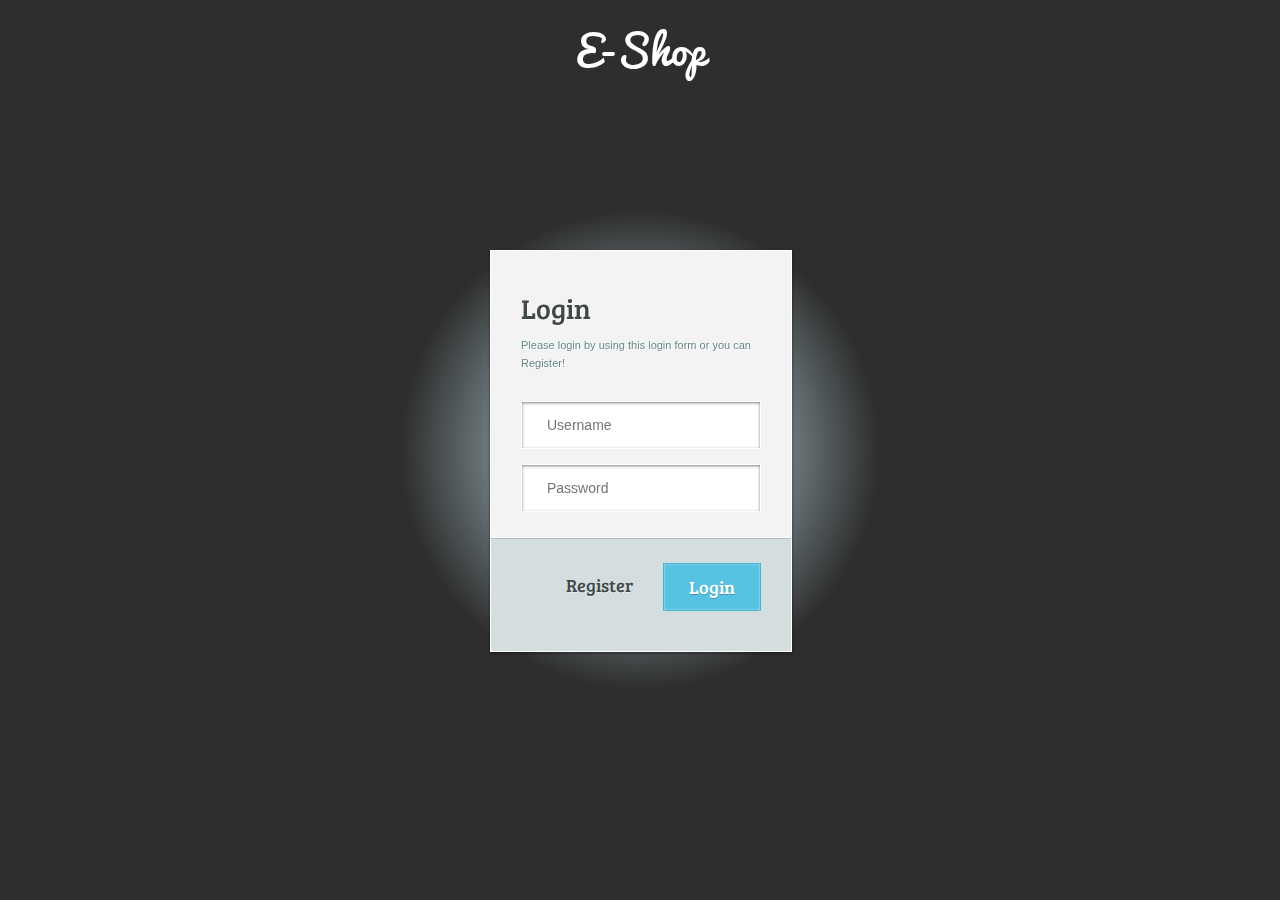
<file: index.html>
<!DOCTYPE html>
<html>
<head>
    <meta http-equiv="Content-Type" content="text/html; charset=utf-8" />
	<title>E-Shop</title>
    <meta http-equiv="X-UA-Compatible" content="IE=edge,chrome=1"> 
    <meta name="viewport" content="width=device-width, initial-scale=1.0"> 

    <link href="css/style.css" rel="stylesheet" type="text/css" />
    <link href="fonts/pacifico/stylesheet.css" rel="stylesheet" type="text/css" />

    <script type="text/javascript" src="js/jq.min.js"></script>
    <script type="text/javascript" src="js/jquery.cookie.js"></script>
    <script type="text/javascript" src="js/login.js"></script>

</head>
<body>
	<div class="heading">E-Shop</div>
<div id="wrapper">
<form name="login-form" id="login-form" class="login-form" action="cgi-bin/login.cgi" method="post">

    <div class="header">
    <h1>Login</h1>
    <span>Please login by using this login form or you can Register!</span>
    </div>

    <div class="content">
	<input name="username" id="username" type="text"  required="required"  class="input username" placeholder="Username" />
    <input name="password" id="password" type="password" required="required"  class="input password" placeholder="Password" />
    </div>

    <div class="footer">
    <input type="submit" id="login-submit" value="Login" class="logbutton" />
    <input type="button" onclick="location.href='register.html'" value="Register" class="register" />
    </div>
</form>
</div>
    <!-- Bubble around the login form -->
    <div class="gradient"></div>
    <!-- post scripts -->
    <script type="text/javascript" src="js/login.js"></script>

</body>
</html>
</file>
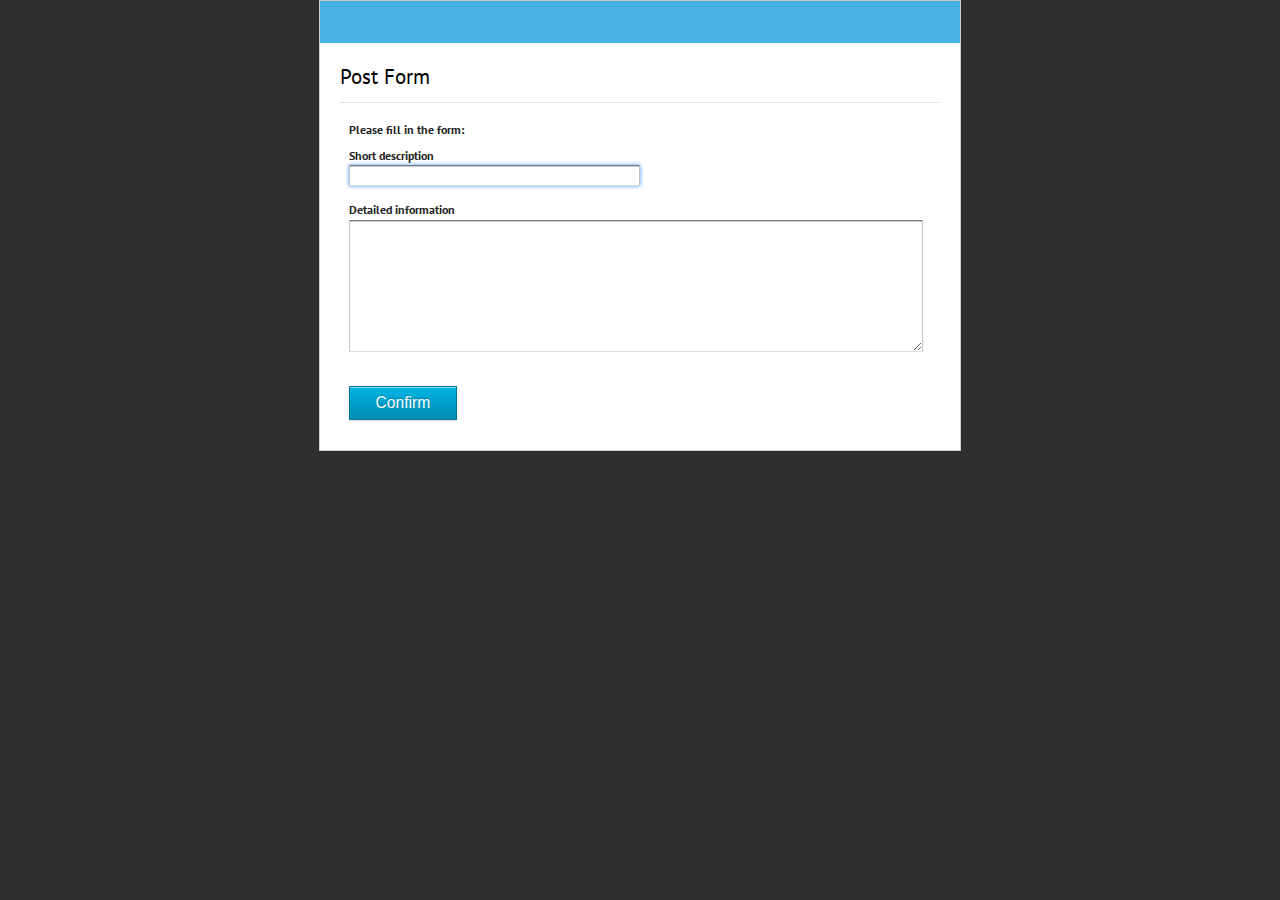
<file: form.html>
<!DOCTYPE html>
<html>
<head>
	<meta http-equiv='Content-Type' content='text/html; charset=utf-8' />
	<meta http-equiv='X-UA-Compatible' content='IE=edge,chrome=1' />

    <link rel='stylesheet' type='text/css' href='css/styles.css' />
    <link rel='stylesheet' type='text/css' href='css/buttons.css' />
	<link rel='stylesheet' type='text/css' href='css/style.css' />
    <link rel="stylesheet" type="text/css" href="css/view.css">

    <script type="text/javascript" src="js/jq.min.js"></script>
    <script type="text/javascript" src="js/jquery.cookie.js"></script>
    <script type="text/javascript" src="js/pop.js"></script>
    <script type="text/javascript" src="js/view.js"></script>

</head>

<div id="popAddComplaint">
    <div id="main_body" >

        <div id="form_container">

            <h1><a>Post Form</a></h1>
            <form id="sendForm" class="setForm"  method="post" action="cgi-bin/addPost.cgi">
                <div class="form_description">
                    <h2>Post Form</h2>
                    <p></p>
                </div>
                <ul >	<li id="li_5" >
                    <label class="description" for="element_5">Please fill in the form:</label>

                </li>		<li id="li_6" >
                    <label class="description" for="element_6">Short description </label>
                    <div>
                        <input required="required" id="element_6" name="sdescription" class="element text medium" type="text" maxlength="255" value=""/>
                    </div>
                </li>			<li id="li_7" >
                    <label class="description" for="element_7">Detailed information </label>
                    <div>
                        <textarea required="required" id="element_7" name="description" class="element textarea medium"></textarea>
                    </div>
                </li>		<li id="li_8" >
                </li>

                    <li class="buttons">
                        <div><input class="button glow button-primary" value="Confirm" type="submit"/></div>
                    </li>
                </ul>
            </form>

        </div>
    </div>
</div>
</file>
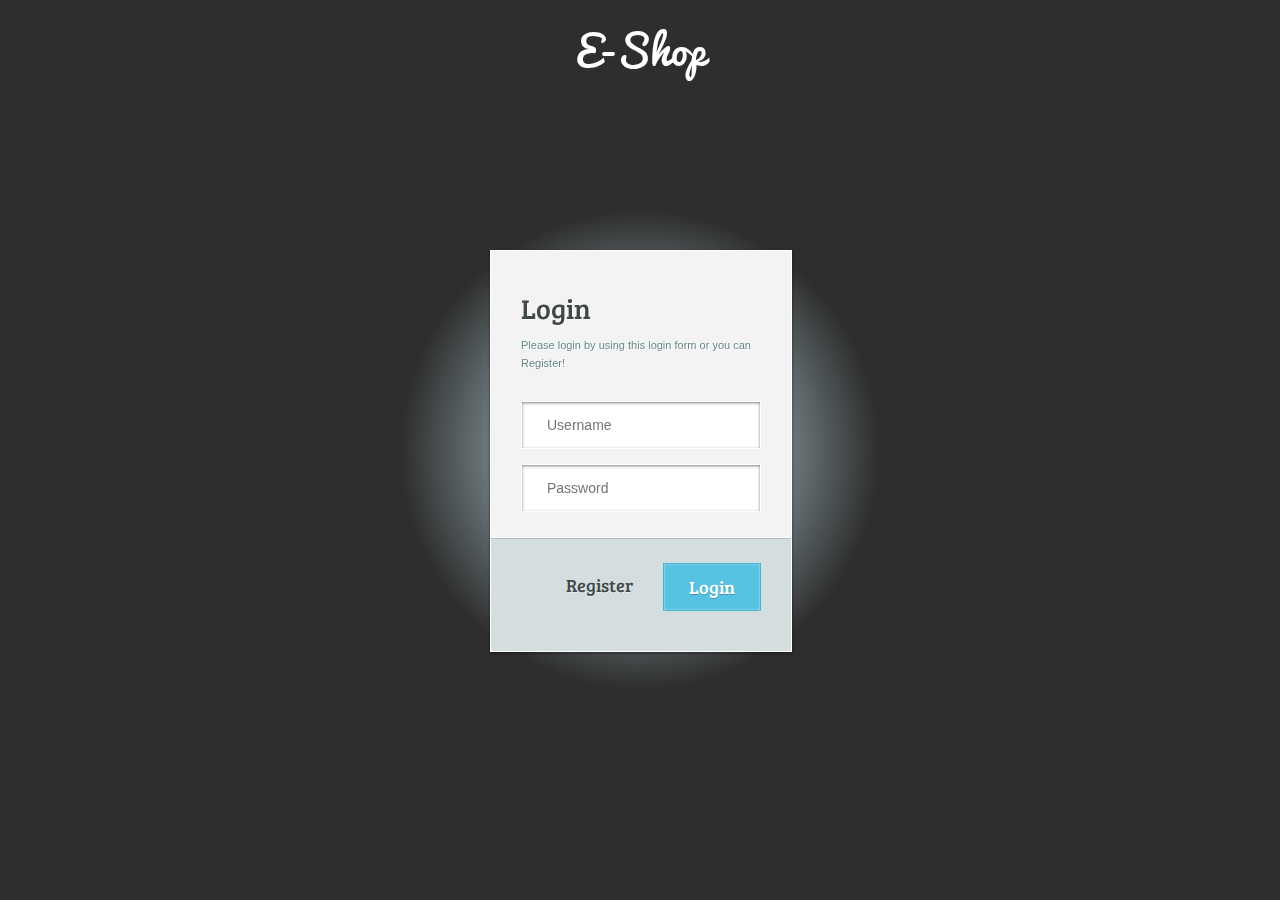
<file: main.html>
<!DOCTYPE html>
<html>
<head>
	<meta http-equiv='Content-Type' content='text/html; charset=utf-8' />
	<meta http-equiv='X-UA-Compatible' content='IE=edge,chrome=1' />

    <link rel='stylesheet' type='text/css' href='css/styles.css' />
    <link rel='stylesheet' type='text/css' href='css/buttons.css' />
	<link rel='stylesheet' type='text/css' href='css/style.css' />
    <link rel="stylesheet" type="text/css" href="css/view.css">

    <script type="text/javascript" src="js/jq.min.js"></script>
    <script type="text/javascript" src="js/jquery.cookie.js"></script>
    <script type="text/javascript" src="js/pop.js"></script>
    <script type="text/javascript" src="js/view.js"></script>

</head>
<body>
<script>
    $(document).ready(function(){
        //Setting up Visual stuff
        $(".ui_actions").append( "Username: " + $.cookie("username") +"  ");
        $(".ui_actions").append('<a class="'+'button glow button-primary'+'"' + 'onclick="'+ 'logout()' + '"' + 'href="' +'#' + '">LogOut</a>');
        document.getElementById("popAddPost").style.display = 'none';
        document.getElementById("viewPost").style.display = 'none';
    });
</script>
<div id="viewPost">
    <div id="main_body" >

        <div id="form_container">

            <h1><a>Post Form</a></h1>
            <form id="detailview" class="setForm"  method="post" action="">
                <div class="form_description">
                    <h2>Post Form</h2>
                    <p></p>
                </div>
                <ul >	<li id="li_5" >
                    <label class="description">Please fill in the form:</label>

                </li>		<li id="li_6" >
                    <label class="description" for="element_6">Short description </label>
                    <div>
                        <input required="required" readonly id="set_sdescription" name="sdescription" class="element text medium" type="text" value=""/>
                    </div>
                </li>			<li id="li_7" >
                    <label class="description" for="element_7">Detailed information </label>
                    <div>
                        <textarea required="required" readonly id="set_description" name="description" class="element textarea medium"></textarea>
                    </div>
                </li>		<li id="li_8" >
                </li>

                    <li class="buttons">
                        <div><a class="button glow button-primary" value="Close" onclick="location.href='main.html'">Close</a></div>
                    </li>
                </ul>
            </form>

        </div>
    </div>
</div>
<div id="popAddPost">
    <div id="main_body" >

        <div id="form_container">

            <h1><a>Post Form</a></h1>
            <form id="sendForm" class="setForm"  method="post" action="cgi-bin/addPost.cgi">
                <div class="form_description">
                    <h2>Post Form</h2>
                    <p></p>
                </div>
                <ul >	<li id="li_5" >
                    <label class="description" for="element_5">Please fill in the form:</label>

                </li>		<li id="li_6" >
                    <label class="description" for="element_6">Short description </label>
                    <div>
                        <input required="required" id="element_6" name="sdescription" class="element text medium" type="text" maxlength="255" value=""/>
                    </div>
                </li>			<li id="li_7" >
                    <label class="description" for="element_7">Detailed information </label>
                    <div>
                        <textarea required="required" id="element_7" name="description" class="element textarea medium"></textarea>
                    </div>
                </li>		<li id="li_8" >
                </li>

                    <li class="buttons">
                        <div><input class="button glow button-primary" value="Confirm" type="submit"/></div>
                    </li>
                </ul>
            </form>

        </div>
    </div>
</div>
<div id='cssmenu' class="none">
<ul>
   <li class='active'><a href='main.html'><span>My complains</span></a></li>
   <li class='last'><a href='search.html'><span>Search</span></a></li>
</ul>
</div>
<div class="ui_actions"></div>
<div class="button-complaint"><a href="#" onclick="popAddPost()" class="button glow button-primary">Add Post</a></div>
<div id='tablesorted'>
<table class="tablesorter ws_data_table">
<thead>
  <tr>
    <th><a href="#" class="button button-primary button-tiny">Post NR #</a></th>
    <th><a href="#" class="button button-primary button-tiny">Date posted</a></th>
    <th><a href="#" class="button button-primary button-tiny">Short Description</a></th>
  </tr>
</thead>
<tbody id="append_here">

</tbody>
</table>
</div>

<link rel='stylesheet' type='text/css' href='css/buttons.css'/>
<link rel="stylesheet" type="text/css" href="css/view.css" media="all">
<!-- FOR popup windows-->
<script type="text/javascript" src="js/jq.min.js"></script>
<script type="text/javascript" src="js/jquery.cookie.js"></script>
<script type="text/javascript" src="js/pop.js"></script>
<script type="text/javascript" src="js/main.js"></script>
<script type="text/javascript" src="js/view.js"></script>

</body>
</html>
</file>
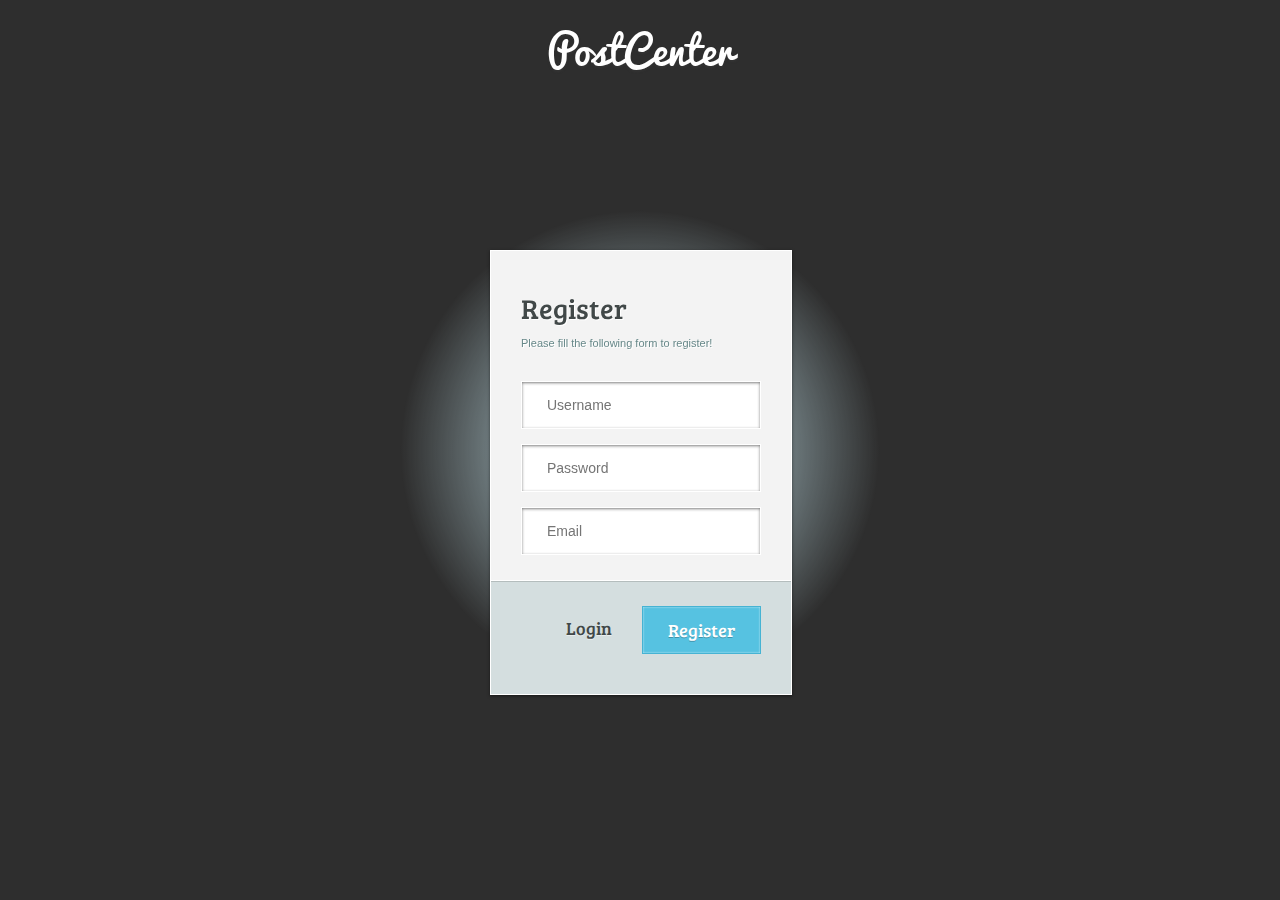
<file: register.html>
<!DOCTYPE html PUBLIC "-//W3C//DTD XHTML 1.0 Transitional//EN" "http://www.w3.org/TR/xhtml1/DTD/xhtml1-transitional.dtd">
<html>
<head>
    <meta http-equiv="Content-Type" content="text/html; charset=utf-8" />
	<title>PostCenter</title>

    <link href="css/style.css" rel="stylesheet" type="text/css" />
    <link href="fonts/pacifico/stylesheet.css" rel="stylesheet" type="text/css" />

    <script type="text/javascript" src="http://ajax.googleapis.com/ajax/libs/jquery/1.8.2/jquery.min.js"></script>
    <script type="text/javascript" src="js/jquery.cookie.js"></script>
    <script type="text/javascript" src="js/register.js"></script>
</head>
<body>
	<div class="heading">
        PostCenter
    </div>
<div id="wrapper">

<form name="register-form" class="register-form" id="register-form" action="cgi-bin/register.cgi" method="post">

    <div class="header">
    <h1>Register</h1>
    <span>Please fill the following form to register!</span>
    </div>

    <div class="content">
	<input name="username" type="text"  required="required" class="input username" placeholder="Username" />
    <input name="password" type="password" required="required" class="input password" placeholder="Password" />
	<input name="email" type="email" required="required" class="input email" placeholder="Email" />
    </div>

    <div class="footer">
    <input type="submit" value="Register" class="regbutton" />
    <input type="button" id="loginBtn" onclick="location.href='index.html'" value="Login" class="login" />
    </div>

</form>
</div>
<div class="gradient"></div>

    <script type="text/javascript" src="js/jq.min.js"></script>
    <script type="text/javascript" src="js/jquery.cookie.js"></script>
    <script type="text/javascript" src="js/register.js"></script>

</body>
</html>
</file>
<file: css/style.css>
﻿/*******************
FONTS
*******************/

@import url(http://fonts.googleapis.com/css?family=Bree+Serif);
@import url(http://fonts.googleapis.com/css?family=PT+Sans:400,700);

/*******************
SELECTION STYLING
*******************/

::selection {
	color: #fff;
	background: #f676b2; /* Safari */
}
::-moz-selection {
	color: #fff;
	background: #f676b2; /* Firefox */
}

/*******************
BODY STYLING
*******************/

* {
	margin: 0;
	padding: 0;
	border: 0;
}
html{
      height: 100%;
      background: #2E2E2E;
      -webkit-background-size: auto, cover;
      -moz-background-size: auto, cover;
      -o-background-size: auto, cover;
      background-size: auto, cover;
    }
body {
	font-family: "HelveticaNeue-Light", "Helvetica Neue Light", "Helvetica Neue", Helvetica, Arial, "Lucida Grande", sans-serif;
	font-weight:300;
	text-align: left;
	text-decoration: none;
	overflow:hidden;
}

.loginerror {
    color: #D8000C;
    background-color: #FFBABA;
    padding: 5%;
 }

.heading {
	width:100%;
	top:0;
	position:fixed;
	text-align:center;
	padding:10px 0;
	margin:0 auto;
	font-family:"PacificoRegular", Georgia, Times, serif;
	font-weight:normal;
	font-size:40px;
	color:#FFFFFF;
	text-shadow:0 2px 2px #333;
	}


#wrapper {
	/* Center wrapper perfectly */
	width: 300px;
	height: 400px;
	position: absolute;
	left: 50%;
	top: 50%;
	margin-left: -150px;
	margin-top: -200px;
}


.gradient {
	/* Center Positioning */
	width: 600px;
	height: 600px;
	position: fixed;
	left: 50%;
	top: 50%;
	margin-left: -300px;
	margin-top: -300px;
	
	/* Fallback */ 
	background-image: url(../images/gradient.png) no-repeat; 
	
	/* CSS3 Gradient */
	background-image: -webkit-gradient(radial, 0% 0%, 0% 100%, from(rgba(213,246,255,1)), to(rgba(213,246,255,0)));
	background-image: -webkit-radial-gradient(50% 50%, 40% 40%, rgba(213,246,255,1), rgba(213,246,255,0));
	background-image: -moz-radial-gradient(50% 50%, 50% 50%, rgba(213,246,255,1), rgba(213,246,255,0));
	background-image: -ms-radial-gradient(50% 50%, 50% 50%, rgba(213,246,255,1), rgba(213,246,255,0));
	background-image: -o-radial-gradient(50% 50%, 50% 50%, rgba(213,246,255,1), rgba(213,246,255,0));
}

/*******************
LOGIN FORM
*******************/

.login-form, .register-form {
	width: 300px;
	margin: 0 auto;
	position: relative;
	z-index:5;
	
	background: #f3f3f3;
	border: 1px solid #fff;
	border-radius: 0px;
	
	box-shadow: 0 1px 3px rgba(0,0,0,0.5);
	-moz-box-shadow: 0 1px 3px rgba(0,0,0,0.5);
	-webkit-box-shadow: 0 1px 3px rgba(0,0,0,0.5);
}

/*******************
HEADER
*******************/

.login-form .header, .register-form .header {
	padding: 40px 30px 30px 30px;
}

.login-form .header h1, .register-form .header h1 {
	font-family: 'Bree Serif', serif;
	font-weight: 300;
	font-size: 28px;
	line-height:34px;
	color: #414848;
	text-shadow: 1px 1px 0 rgba(256,256,256,1.0);
	margin-bottom: 10px;
}

.login-form .header span, .register-form .header span {
	font-size: 11px;
	line-height: 16px;
	color: #678889;
	text-shadow: 1px 1px 0 rgba(256,256,256,1.0);
}

/*******************
CONTENT
*******************/

.login-form .content, .register-form .content {
	padding: 0 30px 25px 30px;
}

/* Input field */
.login-form .content .input, .register-form .content .input {
	width: 188px;
	padding: 15px 25px;
	
	font-family: "HelveticaNeue-Light", "Helvetica Neue Light", "Helvetica Neue", Helvetica, Arial, "Lucida Grande", sans-serif;
	font-weight: 400;
	font-size: 14px;
	color: #9d9e9e;
	text-shadow: 1px 1px 0 rgba(256,256,256,1.0);
	
	background: #fff;
	border: 1px solid #fff;
	border-radius: 0px;
	
	box-shadow: inset 0 1px 3px rgba(0,0,0,0.50);
	-moz-box-shadow: inset 0 1px 3px rgba(0,0,0,0.50);
	-webkit-box-shadow: inset 0 1px 3px rgba(0,0,0,0.50);
}

/* Second input field */
.login-form .content .password, .login-form .content .pass-icon, .register-form .content .password {
	margin-top: 15px;
}

/* Third input field */
.register-form .content .email {
	margin-top: 15px;
}

.login-form .content .input:hover, .register-form .content .input:hover {
	background: #dfe9ec;
	color: #414848;
}

.login-form .content .input:focus, .register-form .content .input:focus {
	background: #dfe9ec;
	color: #414848;
	
	box-shadow: inset 0 1px 2px rgba(0,0,0,0.25);
	-moz-box-shadow: inset 0 1px 2px rgba(0,0,0,0.25);
	-webkit-box-shadow: inset 0 1px 2px rgba(0,0,0,0.25);
}

.user-icon, .pass-icon {
	width: 46px;
	height: 47px;
	display: block;
	position: absolute;
	left: 0px;
	padding-right: 2px;
	z-index: 3;
	
	-moz-border-radius-topleft: 5px;
	-moz-border-radius-bottomleft: 5px;
	-webkit-border-top-left-radius: 5px;
	-webkit-border-bottom-left-radius: 5px;
}

.user-icon {
	top:147px; /* Positioning fix for slide-in, got lazy to think up of simpler method. */
	background: rgba(65,72,72,0.75) url(../images/user-icon.png) no-repeat center;	
}

.pass-icon {
	top:221px;
	background: rgba(65,72,72,0.75) url(../images/pass-icon.png) no-repeat center;
}

/* Animation */
.input, .user-icon, .pass-icon, .logbutton, .register, .regbutton, .login {
	transition: all 0.5s;
	-moz-transition: all 0.5s;
	-webkit-transition: all 0.5s;
	-o-transition: all 0.5s;
	-ms-transition: all 0.5s;
}

/*******************
FOOTER
*******************/

.login-form .footer, .register-form .footer {
	padding: 25px 30px 40px 30px;
	overflow: auto;
	
	background: #d4dedf;
	border-top: 1px solid #fff;
	
	box-shadow: inset 0 1px 0 rgba(0,0,0,0.15);
	-moz-box-shadow: inset 0 1px 0 rgba(0,0,0,0.15);
	-webkit-box-shadow: inset 0 1px 0 rgba(0,0,0,0.15);
}

/* Login button */
.login-form .footer .logbutton, .register-form .footer .regbutton {
	float:right;
	padding: 11px 25px;
	
	font-family: 'Bree Serif', serif;
	font-weight: 300;
	font-size: 18px;
	color: #fff;
	text-shadow: 0px 1px 0 rgba(0,0,0,0.25);
	
	background: #56c2e1;
	border: 1px solid #46b3d3;
	border-radius: 0px;
	cursor: pointer;
	
	box-shadow: inset 0 0 2px rgba(256,256,256,0.75);
	-moz-box-shadow: inset 0 0 2px rgba(256,256,256,0.75);
	-webkit-box-shadow: inset 0 0 2px rgba(256,256,256,0.75);
}

.login-form .footer .logbutton:hover, .register-form .footer .regbutton:hover {
	background: #3f9db8;
	border: 1px solid rgba(256,256,256,0.75);
	
	box-shadow: inset 0 1px 3px rgba(0,0,0,0.5);
	-moz-box-shadow: inset 0 1px 3px rgba(0,0,0,0.5);
	-webkit-box-shadow: inset 0 1px 3px rgba(0,0,0,0.5);
}

.login-form .footer .logbutton:focus, .register-form .footer .regbutton:focus {
	position: relative;
	bottom: -1px;
	
	background: #56c2e1;
	
	box-shadow: inset 0 1px 6px rgba(256,256,256,0.75);
	-moz-box-shadow: inset 0 1px 6px rgba(256,256,256,0.75);
	-webkit-box-shadow: inset 0 1px 6px rgba(256,256,256,0.75);
}

/* Register button */
.login-form .footer .register, .register-form .footer .login {
	display: block;
	float: right;
	padding: 10px;
	margin-right: 20px;
	
	background: none;
	border: none;
	cursor: pointer;
	
	font-family: 'Bree Serif', serif;
	font-weight: 300;
	font-size: 18px;
	color: #414848;
	text-shadow: 0px 1px 0 rgba(256,256,256,0.5);
}

.login-form .footer .register:hover, .register-form .footer .login:hover {
	color: #3f9db8;
}

.login-form .footer .register:focus, .register-form .footer .login:focus {
	position: relative;
	bottom: -1px;
}

/* @group Data Tables */

.ws_data_table {
  border-collapse: collapse;
  border-color: #537DB9;
  border-width: 1px;
  border-style: solid;
  margin-bottom: 15px;
  margin-left:auto; 
  margin-right:auto;
  margin-top:5px;
}

.ws_data_table caption {
  text-align: left;
  font-weight: bold;
  text-transform: uppercase;
  margin-top: 10px;
}

.ws_data_table th {
  text-transform: inherit;
  text-transform: uppercase;
  font-size: 14px;
  white-space: nowrap;
  background-color: #46b1e3;
  color: #FFFFFF;
  padding: 2px 10px 2px 10px;
  border-right: #FFFFFF;
  border-width: 1px;
  border-style: none dotted none none;
}

.ws_data_table td {
  padding: 5px 10px 5px 10px;
  border-right: #cccccc;
  border-width: 1px;
  border-style: none dotted none none;
  vertical-align: top;
}

.ws_data_table tr:nth-child(odd) {
  background-color: #f3f3f3;
}

.ws_data_table tr:nth-child(even) {
  background-color: #d4dedf;
}

/* @end */

/* @group tablesorter */

.header {
  cursor: pointer;
}

.headerSortDown:after {
  content: " ▼";
  font-family: 'PT Sans', sans-serif;
}

.headerSortUp:after {
  content: " ▲";
  font-family: 'PT Sans', sans-serif;
}

/* @end */
</file>
<file: fonts/pacifico/stylesheet.css>
/* Generated by Font Squirrel (http://www.fontsquirrel.com) on January 3, 2013 08:38:41 AM America/New_York */



@font-face {
    font-family: 'PacificoRegular';
    src: url('Pacifico-webfont.eot');
    src: url('Pacifico-webfont.eot?#iefix') format('embedded-opentype'),
         url('Pacifico-webfont.woff') format('woff'),
         url('Pacifico-webfont.ttf') format('truetype'),
         url('Pacifico-webfont.svg#PacificoRegular') format('svg');
    font-weight: normal;
    font-style: normal;

}
</file>
<file: css/styles.css>
@import url(http://fonts.googleapis.com/css?family=PT+Sans:400,700);


.dummy {
    color: whitesmoke;
    font-weight: bold;
    background-color: #00a9d5;
    margin-bottom: 5px;
    border-top: 1px solid white;
    padding: 5px;
}

.button-complaint{
    text-align: center;
}

#pop{
    height: 200px;
    width: 300px;
    background-color: lightgrey;
    border: 1px solid #333333;
}

.pop-class{
    padding: 15px;
    text-align: center;
}

input {
    border: 1px solid #4195fc; /* some kind of blue border */

    /* other CSS styles */

    /* round the corners */
    -webkit-border-radius: 4px;
    -moz-border-radius: 4px;
    border-radius: 0px;


    /* make it glow! */
    -webkit-box-shadow: 0px 0px 4px #4195fc;
    -moz-box-shadow: 0px 0px 4px #4195fc;
    box-shadow: 0px 0px 4px #4195fc; /* some variation of blue for the shadow */

}


    a.dummy:link {color:#00FF00;}    /* unvisited link */
    a.dummy:visited {color:#00FF00;} /* visited link */
    a.dummy:hover {color:#00FF00;}   /* mouse over link */
    a.dummy:active {color:#00FF00;}  /* selected link */


#cssmenu {
  background: #46b1e3;
  margin: 0;
  width: auto;
  padding: 0;
  line-height: 1;
  display: block;
  position: relative;
  font-family: 'PT Sans', sans-serif;
}
#cssmenu ul {
  list-style: none;
  margin: 0;
  padding: 0;
  display: block;
}
#cssmenu ul:after {
  content: ' ';
  display: block;
  font-size: 0;
  height: 0;
  clear: both;
  visibility: hidden;
}
#cssmenu ul li {
  margin: 0;
  padding: 0;
  display: block;
  position: relative;
}
#cssmenu ul li a {
  text-decoration: none;
  display: block;
  margin: 0;
  -webkit-transition: color .2s ease;
  -moz-transition: color .2s ease;
  -ms-transition: color .2s ease;
  -o-transition: color .2s ease;
  transition: color .2s ease;
}
#cssmenu ul li ul {
  position: absolute;
  left: -9999px;
  top: auto;
}
#cssmenu ul li ul li {
  max-height: 0;
  position: absolute;
  -webkit-transition: max-height 0.4s ease-out;
  -moz-transition: max-height 0.4s ease-out;
  -ms-transition: max-height 0.4s ease-out;
  -o-transition: max-height 0.4s ease-out;
  transition: max-height 0.4s ease-out;
  background: #ffffff;
}
#cssmenu ul li ul li.has-sub:after {
  display: block;
  position: absolute;
  content: '';
  height: 10px;
  width: 10px;
  border-radius: 5px;
  background: #000000;
  z-index: 1;
  top: 13px;
  right: 15px;
}
#cssmenu ul li ul li.has-sub:before {
  display: block;
  position: absolute;
  content: '';
  height: 0;
  width: 0;
  border: 3px solid transparent;
  border-left-color: #ffffff;
  z-index: 2;
  top: 15px;
  right: 15px;
}
#cssmenu ul li ul li a {
  font-size: 14px;
  font-weight: 400;
  text-transform: none;
  color: #000000;
  letter-spacing: 0;
  display: block;
  width: 140px;
  padding: 11px 10px 11px 20px;
}
#cssmenu ul li ul li:hover > a,
#cssmenu ul li ul li.active > a {
  color: #4cb6ea;
}
#cssmenu ul li ul li:hover:after,
#cssmenu ul li ul li.active:after {
  background: #4cb6ea;
}
#cssmenu ul li ul li:hover > ul {
  left: 170px;
  top: 0;
}
#cssmenu ul li ul li:hover > ul > li {
  max-height: 72px;
  position: relative;
}
#cssmenu > ul > li {
  float: left;
}
#cssmenu > ul > li:after {
  content: '';
  display: block;
  position: absolute;
  width: 100%;
  height: 0;
  top: 0;
  z-index: 0;
  background: #ffffff;
  -webkit-transition: height .2s;
  -moz-transition: height .2s;
  -ms-transition: height .2s;
  -o-transition: height .2s;
  transition: height .2s;
}
#cssmenu > ul > li.has-sub > a {
  padding-right: 40px;
}
#cssmenu > ul > li.has-sub > a:after {
  display: block;
  content: '';
  background: #ffffff;
  height: 12px;
  width: 12px;
  position: absolute;
  border-radius: 13px;
  right: 14px;
  top: 16px;
}
#cssmenu > ul > li.has-sub > a:before {
  display: block;
  content: '';
  border: 4px solid transparent;
  border-top-color: #46b1e3;
  z-index: 2;
  height: 0;
  width: 0;
  position: absolute;
  right: 16px;
  top: 21px;
}
#cssmenu > ul > li > a {
  color: #ffffff;
  padding: 15px 20px;
  font-weight: 700;
  letter-spacing: 1px;
  text-transform: uppercase;
  font-size: 14px;
  z-index: 2;
  position: relative;
}
#cssmenu > ul > li:hover:after,
#cssmenu > ul > li.active:after {
  height: 100%;
}
#cssmenu > ul > li:hover > a,
#cssmenu > ul > li.active > a {
  color: #000000;
}
#cssmenu > ul > li:hover > a:after,
#cssmenu > ul > li.active > a:after {
  background: #000000;
}
#cssmenu > ul > li:hover > a:before,
#cssmenu > ul > li.active > a:before {
  border-top-color: #ffffff;
}
#cssmenu > ul > li:hover > ul {
  left: 0;
}
#cssmenu > ul > li:hover > ul > li {
  max-height: 72px;
  position: relative;
}
#cssmenu #menu-button {
  display: none;
}
@media all and (max-width: 768px), only screen and (-webkit-min-device-pixel-ratio: 2) and (max-width: 1024px), only screen and (min--moz-device-pixel-ratio: 2) and (max-width: 1024px), only screen and (-o-min-device-pixel-ratio: 2/1) and (max-width: 1024px), only screen and (min-device-pixel-ratio: 2) and (max-width: 1024px), only screen and (min-resolution: 192dpi) and (max-width: 1024px), only screen and (min-resolution: 2dppx) and (max-width: 1024px) {
  #cssmenu > ul {
    max-height: 0;
    overflow: hidden;
    -webkit-transition: max-height 0.35s ease-out;
    -moz-transition: max-height 0.35s ease-out;
    -ms-transition: max-height 0.35s ease-out;
    -o-transition: max-height 0.35s ease-out;
    transition: max-height 0.35s ease-out;
  }
  #cssmenu > ul.open {
    max-height: 1000px;
    border-top: 1px solid rgba(110, 110, 110, 0.25);
  }
  #cssmenu ul {
    width: 100%;
  }
  #cssmenu ul > li {
    float: none;
  }
  #cssmenu ul li a {
    -webkit-box-sizing: border-box;
    -moz-box-sizing: border-box;
    box-sizing: border-box;
    width: 100%;
    padding: 12px 20px;
  }
  #cssmenu ul > li:after {
    display: none;
  }
  #cssmenu ul li.has-sub > a:after,
  #cssmenu ul li.has-sub > a:before,
  #cssmenu ul li ul li.has-sub:after,
  #cssmenu ul li ul li.has-sub:before {
    display: none;
  }
  #cssmenu ul li ul,
  #cssmenu ul li ul li ul,
  #cssmenu ul li ul li:hover > ul {
    left: 0;
    position: relative;
  }
  #cssmenu ul li ul li,
  #cssmenu ul li:hover > ul > li {
    max-height: 999px;
    position: relative;
    background: none;
  }
  #cssmenu ul li ul li a {
    padding: 8px 20px 8px 35px;
    color: #ffffff;
    width: auto;
  }
  #cssmenu ul li ul ul li a {
    padding: 8px 20px 8px 50px;
  }
  #cssmenu ul li ul li:hover > a {
    color: #000000;
  }
  #cssmenu #menu-button {
    display: block;
    -webkit-box-sizing: border-box;
    -moz-box-sizing: border-box;
    box-sizing: border-box;
    width: 100%;
    padding: 15px 20px;
    text-transform: uppercase;
    font-weight: 700;
    font-size: 14px;
    letter-spacing: 1px;
    color: #ffffff;
    cursor: pointer;
  }
  #cssmenu #menu-button:after {
    display: block;
    content: '';
    position: absolute;
    height: 3px;
    width: 22px;
    border-top: 2px solid #ffffff;
    border-bottom: 2px solid #ffffff;
    right: 20px;
    top: 16px;
  }
  #cssmenu #menu-button:before {
    display: block;
    content: '';
    position: absolute;
    height: 3px;
    width: 22px;
    border-top: 2px solid #ffffff;
    right: 20px;
    top: 26px;
  }
}
</file>
<file: css/buttons.css>
@-webkit-keyframes glowing {
  /* line 11, ../scss/partials/_glow.scss */
  from {
    -webkit-box-shadow: 0px 0px 0px rgba(44, 154, 219, 0.3), 0px 1px 2px rgba(0, 0, 0, 0.2);
    -moz-box-shadow: 0px 0px 0px rgba(44, 154, 219, 0.3), 0px 1px 2px rgba(0, 0, 0, 0.2);
    box-shadow: 0px 0px 0px rgba(44, 154, 219, 0.3), 0px 1px 2px rgba(0, 0, 0, 0.2); }

  /* line 12, ../scss/partials/_glow.scss */
  50% {
    -webkit-box-shadow: 0px 0px 16px rgba(44, 154, 219, 0.8), 0px 1px 2px rgba(0, 0, 0, 0.2);
    -moz-box-shadow: 0px 0px 16px rgba(44, 154, 219, 0.8), 0px 1px 2px rgba(0, 0, 0, 0.2);
    box-shadow: 0px 0px 16px rgba(44, 154, 219, 0.8), 0px 1px 2px rgba(0, 0, 0, 0.2); }

  /* line 13, ../scss/partials/_glow.scss */
  to {
    -webkit-box-shadow: 0px 0px 0px rgba(44, 154, 219, 0.3), 0px 1px 2px rgba(0, 0, 0, 0.2);
    -moz-box-shadow: 0px 0px 0px rgba(44, 154, 219, 0.3), 0px 1px 2px rgba(0, 0, 0, 0.2);
    box-shadow: 0px 0px 0px rgba(44, 154, 219, 0.3), 0px 1px 2px rgba(0, 0, 0, 0.2); } }

@-moz-keyframes glowing {
  /* line 17, ../scss/partials/_glow.scss */
  from {
    -webkit-box-shadow: 0px 0px 0px rgba(44, 154, 219, 0.3), 0px 1px 2px rgba(0, 0, 0, 0.2);
    -moz-box-shadow: 0px 0px 0px rgba(44, 154, 219, 0.3), 0px 1px 2px rgba(0, 0, 0, 0.2);
    box-shadow: 0px 0px 0px rgba(44, 154, 219, 0.3), 0px 1px 2px rgba(0, 0, 0, 0.2); }

  /* line 18, ../scss/partials/_glow.scss */
  50% {
    -webkit-box-shadow: 0px 0px 16px rgba(44, 154, 219, 0.8), 0px 1px 2px rgba(0, 0, 0, 0.2);
    -moz-box-shadow: 0px 0px 16px rgba(44, 154, 219, 0.8), 0px 1px 2px rgba(0, 0, 0, 0.2);
    box-shadow: 0px 0px 16px rgba(44, 154, 219, 0.8), 0px 1px 2px rgba(0, 0, 0, 0.2); }

  /* line 19, ../scss/partials/_glow.scss */
  to {
    -webkit-box-shadow: 0px 0px 0px rgba(44, 154, 219, 0.3), 0px 1px 2px rgba(0, 0, 0, 0.2);
    -moz-box-shadow: 0px 0px 0px rgba(44, 154, 219, 0.3), 0px 1px 2px rgba(0, 0, 0, 0.2);
    box-shadow: 0px 0px 0px rgba(44, 154, 219, 0.3), 0px 1px 2px rgba(0, 0, 0, 0.2); } }

@-o-keyframes glowing {
  /* line 23, ../scss/partials/_glow.scss */
  from {
    -webkit-box-shadow: 0px 0px 0px rgba(44, 154, 219, 0.3), 0px 1px 2px rgba(0, 0, 0, 0.2);
    -moz-box-shadow: 0px 0px 0px rgba(44, 154, 219, 0.3), 0px 1px 2px rgba(0, 0, 0, 0.2);
    box-shadow: 0px 0px 0px rgba(44, 154, 219, 0.3), 0px 1px 2px rgba(0, 0, 0, 0.2); }

  /* line 24, ../scss/partials/_glow.scss */
  50% {
    -webkit-box-shadow: 0px 0px 16px rgba(44, 154, 219, 0.8), 0px 1px 2px rgba(0, 0, 0, 0.2);
    -moz-box-shadow: 0px 0px 16px rgba(44, 154, 219, 0.8), 0px 1px 2px rgba(0, 0, 0, 0.2);
    box-shadow: 0px 0px 16px rgba(44, 154, 219, 0.8), 0px 1px 2px rgba(0, 0, 0, 0.2); }

  /* line 25, ../scss/partials/_glow.scss */
  to {
    -webkit-box-shadow: 0px 0px 0px rgba(44, 154, 219, 0.3), 0px 1px 2px rgba(0, 0, 0, 0.2);
    -moz-box-shadow: 0px 0px 0px rgba(44, 154, 219, 0.3), 0px 1px 2px rgba(0, 0, 0, 0.2);
    box-shadow: 0px 0px 0px rgba(44, 154, 219, 0.3), 0px 1px 2px rgba(0, 0, 0, 0.2); } }

@keyframes glowing {
  /* line 29, ../scss/partials/_glow.scss */
  from {
    -webkit-box-shadow: 0px 0px 0px rgba(44, 154, 219, 0.3), 0px 1px 2px rgba(0, 0, 0, 0.2);
    -moz-box-shadow: 0px 0px 0px rgba(44, 154, 219, 0.3), 0px 1px 2px rgba(0, 0, 0, 0.2);
    box-shadow: 0px 0px 0px rgba(44, 154, 219, 0.3), 0px 1px 2px rgba(0, 0, 0, 0.2); }

  /* line 30, ../scss/partials/_glow.scss */
  50% {
    -webkit-box-shadow: 0px 0px 16px rgba(44, 154, 219, 0.8), 0px 1px 2px rgba(0, 0, 0, 0.2);
    -moz-box-shadow: 0px 0px 16px rgba(44, 154, 219, 0.8), 0px 1px 2px rgba(0, 0, 0, 0.2);
    box-shadow: 0px 0px 16px rgba(44, 154, 219, 0.8), 0px 1px 2px rgba(0, 0, 0, 0.2); }

  /* line 31, ../scss/partials/_glow.scss */
  to {
    -webkit-box-shadow: 0px 0px 0px rgba(44, 154, 219, 0.3), 0px 1px 2px rgba(0, 0, 0, 0.2);
    -moz-box-shadow: 0px 0px 0px rgba(44, 154, 219, 0.3), 0px 1px 2px rgba(0, 0, 0, 0.2);
    box-shadow: 0px 0px 0px rgba(44, 154, 219, 0.3), 0px 1px 2px rgba(0, 0, 0, 0.2); } }

/* line 24, ../scss/partials/_buttons.scss */
.button {
  -webkit-box-shadow: inset 0px 1px 0px rgba(255, 255, 255, 0.5), 0px 1px 2px rgba(0, 0, 0, 0.15);
  -moz-box-shadow: inset 0px 1px 0px rgba(255, 255, 255, 0.5), 0px 1px 2px rgba(0, 0, 0, 0.15);
  box-shadow: inset 0px 1px 0px rgba(255, 255, 255, 0.5), 0px 1px 2px rgba(0, 0, 0, 0.15);
  background-color: #eeeeee;
  background: -webkit-gradient(linear, 50% 0%, 50% 100%, color-stop(0%, #fbfbfb), color-stop(100%, #e1e1e1));
  background: -webkit-linear-gradient(top, #fbfbfb, #e1e1e1);
  background: -moz-linear-gradient(top, #fbfbfb, #e1e1e1);
  background: -o-linear-gradient(top, #fbfbfb, #e1e1e1);
  background: linear-gradient(top, #fbfbfb, #e1e1e1);
  display: -moz-inline-stack;
  display: inline-block;
  vertical-align: middle;
  *vertical-align: auto;
  zoom: 1;
  *display: inline;
  border: 1px solid #d4d4d4;
  height: 32px;
  line-height: 32px;
  padding: 0px 25.6px;
  font-weight: 300;
  font-size: 14px;
  font-family: "Helvetica Neue Light", "Helvetica Neue", "Helvetica", "Arial", "Lucida Grande", sans-serif;
  color: #666666;
  text-shadow: 0 1px 1px white;
  margin: 0;
  text-decoration: none;
  text-align: center; }
  /* line 42, ../scss/partials/_buttons.scss */
  .button:hover {
    background-color: #eeeeee;
    background: -webkit-gradient(linear, 50% 0%, 50% 100%, color-stop(0%, #ffffff), color-stop(100%, #dcdcdc));
    background: -webkit-linear-gradient(top, #ffffff, #dcdcdc);
    background: -moz-linear-gradient(top, #ffffff, #dcdcdc);
    background: -o-linear-gradient(top, #ffffff, #dcdcdc);
    background: linear-gradient(top, #ffffff, #dcdcdc); }
  /* line 46, ../scss/partials/_buttons.scss */
  .button:active {
    -webkit-box-shadow: inset 0px 1px 3px rgba(0, 0, 0, 0.3), 0px 1px 0px white;
    -moz-box-shadow: inset 0px 1px 3px rgba(0, 0, 0, 0.3), 0px 1px 0px white;
    box-shadow: inset 0px 1px 3px rgba(0, 0, 0, 0.3), 0px 1px 0px white;
    text-shadow: 0px 1px 0px rgba(255, 255, 255, 0.4);
    background: #eeeeee;
    color: #bbbbbb; }
  /* line 52, ../scss/partials/_buttons.scss */
  .button:focus {
    outline: none; }

/* line 58, ../scss/partials/_buttons.scss */
input.button, button.button {
  height: 34px;
  cursor: pointer;
  -webkit-appearance: none; }

/* line 65, ../scss/partials/_buttons.scss */
.button-block {
  display: block; }

/* line 74, ../scss/partials/_buttons.scss */
.button.disabled,
.button.disabled:hover,
.button.disabled:active,
input.button:disabled,
button.button:disabled {
  -webkit-box-shadow: 0px 1px 2px rgba(0, 0, 0, 0.1);
  -moz-box-shadow: 0px 1px 2px rgba(0, 0, 0, 0.1);
  box-shadow: 0px 1px 2px rgba(0, 0, 0, 0.1);
  filter: progid:DXImageTransform.Microsoft.Alpha(Opacity=80);
  opacity: 0.8;
  background: #EEE;
  border: 1px solid #DDD;
  text-shadow: 0 1px 1px white;
  color: #CCC;
  cursor: default;
  -webkit-appearance: none; }

/* line 86, ../scss/partials/_buttons.scss */
.button-wrap {
  background: -webkit-gradient(linear, 50% 0%, 50% 100%, color-stop(0%, #e3e3e3), color-stop(100%, #f2f2f2));
  background: -webkit-linear-gradient(top, #e3e3e3, #f2f2f2);
  background: -moz-linear-gradient(top, #e3e3e3, #f2f2f2);
  background: -o-linear-gradient(top, #e3e3e3, #f2f2f2);
  background: linear-gradient(top, #e3e3e3, #f2f2f2);
  -webkit-border-radius: 200px;
  -moz-border-radius: 200px;
  -ms-border-radius: 200px;
  -o-border-radius: 200px;
  border-radius: 200px;
  -webkit-box-shadow: inset 0px 1px 3px rgba(0, 0, 0, 0.04);
  -moz-box-shadow: inset 0px 1px 3px rgba(0, 0, 0, 0.04);
  box-shadow: inset 0px 1px 3px rgba(0, 0, 0, 0.04);
  padding: 10px;
  display: inline-block; }

/* line 96, ../scss/partials/_buttons.scss */
.button-flat {
  -webkit-box-shadow: none;
  -moz-box-shadow: none;
  box-shadow: none;
  -webkit-transition-property: background;
  -moz-transition-property: background;
  -o-transition-property: background;
  transition-property: background;
  -webkit-transition-duration: 0.3s;
  -moz-transition-duration: 0.3s;
  -o-transition-duration: 0.3s;
  transition-duration: 0.3s;
  background: #eeeeee;
  border: none;
  text-shadow: none; }
  /* line 105, ../scss/partials/_buttons.scss */
  .button-flat:hover {
    background: #fbfbfb; }
  /* line 108, ../scss/partials/_buttons.scss */
  .button-flat:active {
    -webkit-transition-duration: 0s;
    -moz-transition-duration: 0s;
    -o-transition-duration: 0s;
    transition-duration: 0s;
    background: #eeeeee;
    color: #bbbbbb; }
  /* line 113, ../scss/partials/_buttons.scss */
  .button-flat.disabled {
    -webkit-box-shadow: none;
    -moz-box-shadow: none;
    box-shadow: none;
    -webkit-appearance: none; }

/* line 123, ../scss/partials/_buttons.scss */
.button-border {
  -webkit-box-shadow: none;
  -moz-box-shadow: none;
  box-shadow: none;
  -webkit-transition-property: all;
  -moz-transition-property: all;
  -o-transition-property: all;
  transition-property: all;
  -webkit-transition-duration: 0.3s;
  -moz-transition-duration: 0.3s;
  -o-transition-duration: 0.3s;
  transition-duration: 0.3s;
  color: #666666;
  border: 2px solid #666666;
  background: none;
  text-shadow: none; }
  /* line 132, ../scss/partials/_buttons.scss */
  .button-border:hover {
    background: none;
    color: gray;
    border: 2px solid gray; }
  /* line 137, ../scss/partials/_buttons.scss */
  .button-border:active {
    -webkit-transition-duration: 0s;
    -moz-transition-duration: 0s;
    -o-transition-duration: 0s;
    transition-duration: 0s;
    background: none;
    color: #4d4d4d;
    border: 2px solid #4d4d4d; }
  /* line 143, ../scss/partials/_buttons.scss */
  .button-border.disabled {
    -webkit-box-shadow: none;
    -moz-box-shadow: none;
    box-shadow: none;
    -webkit-appearance: none; }

/* line 153, ../scss/partials/_buttons.scss */
.button-3d {
  -webkit-transition-property: all;
  -moz-transition-property: all;
  -o-transition-property: all;
  transition-property: all;
  -webkit-transition-duration: 0.3s;
  -moz-transition-duration: 0.3s;
  -o-transition-duration: 0.3s;
  transition-duration: 0.3s;
  -webkit-box-shadow: inset 0px 1px 0px rgba(255, 255, 255, 0.3), inset 0px -1px 1px rgba(255, 255, 255, 0.15), 0px 7px 0px #bbbbbb, 0px 8px 3px rgba(0, 0, 0, 0.2);
  -moz-box-shadow: inset 0px 1px 0px rgba(255, 255, 255, 0.3), inset 0px -1px 1px rgba(255, 255, 255, 0.15), 0px 7px 0px #bbbbbb, 0px 8px 3px rgba(0, 0, 0, 0.2);
  box-shadow: inset 0px 1px 0px rgba(255, 255, 255, 0.3), inset 0px -1px 1px rgba(255, 255, 255, 0.15), 0px 7px 0px #bbbbbb, 0px 8px 3px rgba(0, 0, 0, 0.2);
  background: -webkit-gradient(linear, 50% 0%, 50% 100%, color-stop(0%, #f3f3f3), color-stop(100%, #e9e9e9));
  background: -webkit-linear-gradient(top, #f3f3f3, #e9e9e9);
  background: -moz-linear-gradient(top, #f3f3f3, #e9e9e9);
  background: -o-linear-gradient(top, #f3f3f3, #e9e9e9);
  background: linear-gradient(top, #f3f3f3, #e9e9e9);
  background-color: #eeeeee;
  color: #666666;
  border: 1px solid #e1e1e1;
  text-shadow: none;
  position: relative;
  top: 0px; }
  /* line 165, ../scss/partials/_buttons.scss */
  .button-3d:hover {
    -webkit-box-shadow: inset 0px 1px 0px rgba(255, 255, 255, 0.3), inset 0px -1px 1px rgba(255, 255, 255, 0.15), 0px 7px 0px #bbbbbb, 0px 8px 3px rgba(0, 0, 0, 0.2);
    -moz-box-shadow: inset 0px 1px 0px rgba(255, 255, 255, 0.3), inset 0px -1px 1px rgba(255, 255, 255, 0.15), 0px 7px 0px #bbbbbb, 0px 8px 3px rgba(0, 0, 0, 0.2);
    box-shadow: inset 0px 1px 0px rgba(255, 255, 255, 0.3), inset 0px -1px 1px rgba(255, 255, 255, 0.15), 0px 7px 0px #bbbbbb, 0px 8px 3px rgba(0, 0, 0, 0.2);
    background: -webkit-gradient(linear, 50% 0%, 50% 100%, color-stop(0%, #ffffff), color-stop(100%, #ebebeb));
    background: -webkit-linear-gradient(top, #ffffff, #ebebeb);
    background: -moz-linear-gradient(top, #ffffff, #ebebeb);
    background: -o-linear-gradient(top, #ffffff, #ebebeb);
    background: linear-gradient(top, #ffffff, #ebebeb);
    background-color: white; }
  /* line 170, ../scss/partials/_buttons.scss */
  .button-3d:active {
    -webkit-box-shadow: inset 0px 1px 0px rgba(255, 255, 255, 0.3), inset 0px -1px 1px rgba(255, 255, 255, 0.15), 0px 2px 0px #bbbbbb, 0px 3px 3px rgba(0, 0, 0, 0.2);
    -moz-box-shadow: inset 0px 1px 0px rgba(255, 255, 255, 0.3), inset 0px -1px 1px rgba(255, 255, 255, 0.15), 0px 2px 0px #bbbbbb, 0px 3px 3px rgba(0, 0, 0, 0.2);
    box-shadow: inset 0px 1px 0px rgba(255, 255, 255, 0.3), inset 0px -1px 1px rgba(255, 255, 255, 0.15), 0px 2px 0px #bbbbbb, 0px 3px 3px rgba(0, 0, 0, 0.2);
    background: -webkit-gradient(linear, 50% 0%, 50% 100%, color-stop(0%, #e9e9e9), color-stop(100%, #f3f3f3));
    background: -webkit-linear-gradient(top, #e9e9e9, #f3f3f3);
    background: -moz-linear-gradient(top, #e9e9e9, #f3f3f3);
    background: -o-linear-gradient(top, #e9e9e9, #f3f3f3);
    background: linear-gradient(top, #e9e9e9, #f3f3f3);
    background-color: #eeeeee;
    color: #bbbbbb;
    border: 1px solid #e1e1e1;
    top: 5px; }
  /* line 178, ../scss/partials/_buttons.scss */
  .button-3d.disabled {
    -webkit-box-shadow: none;
    -moz-box-shadow: none;
    box-shadow: none;
    -webkit-appearance: none; }

/* line 192, ../scss/partials/_buttons.scss */
.button-rounded {
  -webkit-border-radius: 3px;
  -moz-border-radius: 3px;
  -ms-border-radius: 3px;
  -o-border-radius: 3px;
  border-radius: 3px; }

/* line 192, ../scss/partials/_buttons.scss */
.button-pill {
  -webkit-border-radius: 50px;
  -moz-border-radius: 50px;
  -ms-border-radius: 50px;
  -o-border-radius: 50px;
  border-radius: 50px; }

/* line 192, ../scss/partials/_buttons.scss */
.button-circle {
  -webkit-border-radius: 240px;
  -moz-border-radius: 240px;
  -ms-border-radius: 240px;
  -o-border-radius: 240px;
  border-radius: 240px;
  -webkit-box-shadow: inset 0px 1px 1px rgba(255, 255, 255, 0.5), 0px 1px 2px rgba(0, 0, 0, 0.2);
  -moz-box-shadow: inset 0px 1px 1px rgba(255, 255, 255, 0.5), 0px 1px 2px rgba(0, 0, 0, 0.2);
  box-shadow: inset 0px 1px 1px rgba(255, 255, 255, 0.5), 0px 1px 2px rgba(0, 0, 0, 0.2);
  width: 120px;
  line-height: 120px;
  height: 120px;
  padding: 0px;
  border-width: 4px;
  font-size: 19px; }

/* line 226, ../scss/partials/_buttons.scss */
.button-primary {
  background: -webkit-gradient(linear, 50% 0%, 50% 100%, color-stop(0%, #00b5e5), color-stop(100%, #008db2));
  background: -webkit-linear-gradient(top, #00b5e5, #008db2);
  background: -moz-linear-gradient(top, #00b5e5, #008db2);
  background: -o-linear-gradient(top, #00b5e5, #008db2);
  background: linear-gradient(top, #00b5e5, #008db2);
  background-color: #00a1cb;
  border-color: #007998;
  color: white;
  text-shadow: 0 -1px 1px rgba(0, 40, 50, 0.35); }
  /* line 233, ../scss/partials/_buttons.scss */
  .button-primary:hover {
    background-color: #00a1cb;
    background: -webkit-gradient(linear, 50% 0%, 50% 100%, color-stop(0%, #00c9fe), color-stop(100%, #008db2));
    background: -webkit-linear-gradient(top, #00c9fe, #008db2);
    background: -moz-linear-gradient(top, #00c9fe, #008db2);
    background: -o-linear-gradient(top, #00c9fe, #008db2);
    background: linear-gradient(top, #00c9fe, #008db2); }
  /* line 237, ../scss/partials/_buttons.scss */
  .button-primary:active {
    background: #1495b7;
    color: #005065; }

/* line 250, ../scss/partials/_buttons.scss */
.button-3d-primary {
  -webkit-transition-property: all;
  -moz-transition-property: all;
  -o-transition-property: all;
  transition-property: all;
  -webkit-transition-duration: 0.3s;
  -moz-transition-duration: 0.3s;
  -o-transition-duration: 0.3s;
  transition-duration: 0.3s;
  -webkit-box-shadow: inset 0px 1px 0px rgba(255, 255, 255, 0.3), inset 0px -1px 1px rgba(255, 255, 255, 0.15), 0px 7px 0px #007998, 0px 8px 3px rgba(0, 0, 0, 0.3);
  -moz-box-shadow: inset 0px 1px 0px rgba(255, 255, 255, 0.3), inset 0px -1px 1px rgba(255, 255, 255, 0.15), 0px 7px 0px #007998, 0px 8px 3px rgba(0, 0, 0, 0.3);
  box-shadow: inset 0px 1px 0px rgba(255, 255, 255, 0.3), inset 0px -1px 1px rgba(255, 255, 255, 0.15), 0px 7px 0px #007998, 0px 8px 3px rgba(0, 0, 0, 0.3);
  background: -webkit-gradient(linear, 50% 0%, 50% 100%, color-stop(0%, #00a9d5), color-stop(100%, #0099c1));
  background: -webkit-linear-gradient(top, #00a9d5, #0099c1);
  background: -moz-linear-gradient(top, #00a9d5, #0099c1);
  background: -o-linear-gradient(top, #00a9d5, #0099c1);
  background: linear-gradient(top, #00a9d5, #0099c1);
  background-color: #00a1cb;
  color: white;
  border: 1px solid #007998;
  text-shadow: none;
  position: relative;
  top: 0px; }
  /* line 262, ../scss/partials/_buttons.scss */
  .button-3d-primary:hover {
    -webkit-box-shadow: inset 0px 1px 0px rgba(255, 255, 255, 0.3), inset 0px -1px 1px rgba(255, 255, 255, 0.15), 0px 7px 0px #00708e, 0px 8px 3px rgba(0, 0, 0, 0.3);
    -moz-box-shadow: inset 0px 1px 0px rgba(255, 255, 255, 0.3), inset 0px -1px 1px rgba(255, 255, 255, 0.15), 0px 7px 0px #00708e, 0px 8px 3px rgba(0, 0, 0, 0.3);
    box-shadow: inset 0px 1px 0px rgba(255, 255, 255, 0.3), inset 0px -1px 1px rgba(255, 255, 255, 0.15), 0px 7px 0px #00708e, 0px 8px 3px rgba(0, 0, 0, 0.3);
    background: -webkit-gradient(linear, 50% 0%, 50% 100%, color-stop(0%, #00c1f4), color-stop(100%, #009dc6));
    background: -webkit-linear-gradient(top, #00c1f4, #009dc6);
    background: -moz-linear-gradient(top, #00c1f4, #009dc6);
    background: -o-linear-gradient(top, #00c1f4, #009dc6);
    background: linear-gradient(top, #00c1f4, #009dc6);
    background-color: #00c9fe; }
  /* line 267, ../scss/partials/_buttons.scss */
  .button-3d-primary:active {
    -webkit-box-shadow: inset 0px 1px 0px rgba(255, 255, 255, 0.3), inset 0px -1px 1px rgba(255, 255, 255, 0.15), 0px 2px 0px #007998, 0px 3px 3px rgba(0, 0, 0, 0.3);
    -moz-box-shadow: inset 0px 1px 0px rgba(255, 255, 255, 0.3), inset 0px -1px 1px rgba(255, 255, 255, 0.15), 0px 2px 0px #007998, 0px 3px 3px rgba(0, 0, 0, 0.3);
    box-shadow: inset 0px 1px 0px rgba(255, 255, 255, 0.3), inset 0px -1px 1px rgba(255, 255, 255, 0.15), 0px 2px 0px #007998, 0px 3px 3px rgba(0, 0, 0, 0.3);
    background: -webkit-gradient(linear, 50% 0%, 50% 100%, color-stop(0%, #0099c1), color-stop(100%, #00a9d5));
    background: -webkit-linear-gradient(top, #0099c1, #00a9d5);
    background: -moz-linear-gradient(top, #0099c1, #00a9d5);
    background: -o-linear-gradient(top, #0099c1, #00a9d5);
    background: linear-gradient(top, #0099c1, #00a9d5);
    background-color: #1495b7;
    color: #005065;
    border: 1px solid #008db2;
    top: 5px; }
  /* line 275, ../scss/partials/_buttons.scss */
  .button-3d-primary.disabled {
    -webkit-box-shadow: none;
    -moz-box-shadow: none;
    box-shadow: none;
    -webkit-appearance: none; }

/* line 289, ../scss/partials/_buttons.scss */
.button-border-primary {
  -webkit-box-shadow: none;
  -moz-box-shadow: none;
  box-shadow: none;
  -webkit-transition-property: all;
  -moz-transition-property: all;
  -o-transition-property: all;
  transition-property: all;
  -webkit-transition-duration: 0.3s;
  -moz-transition-duration: 0.3s;
  -o-transition-duration: 0.3s;
  transition-duration: 0.3s;
  color: #00a1cb;
  border: 2px solid #00a1cb;
  background: none;
  text-shadow: none; }
  /* line 298, ../scss/partials/_buttons.scss */
  .button-border-primary:hover {
    background: none;
    color: #00c9fe;
    border: 2px solid #00c9fe; }
  /* line 303, ../scss/partials/_buttons.scss */
  .button-border-primary:active {
    -webkit-transition-duration: 0s;
    -moz-transition-duration: 0s;
    -o-transition-duration: 0s;
    transition-duration: 0s;
    background: none;
    color: #007998;
    border: 2px solid #007998; }
  /* line 309, ../scss/partials/_buttons.scss */
  .button-border-primary.disabled {
    -webkit-box-shadow: none;
    -moz-box-shadow: none;
    box-shadow: none;
    -webkit-appearance: none; }

/* line 321, ../scss/partials/_buttons.scss */
.button-flat-primary {
  -webkit-box-shadow: none;
  -moz-box-shadow: none;
  box-shadow: none;
  -webkit-transition-property: background;
  -moz-transition-property: background;
  -o-transition-property: background;
  transition-property: background;
  -webkit-transition-duration: 0.3s;
  -moz-transition-duration: 0.3s;
  -o-transition-duration: 0.3s;
  transition-duration: 0.3s;
  background: #00a1cb;
  color: white;
  text-shadow: none;
  border: none; }
  /* line 330, ../scss/partials/_buttons.scss */
  .button-flat-primary:hover {
    background: #00b5e5; }
  /* line 333, ../scss/partials/_buttons.scss */
  .button-flat-primary:active {
    -webkit-transition-duration: 0s;
    -moz-transition-duration: 0s;
    -o-transition-duration: 0s;
    transition-duration: 0s;
    background: #1495b7;
    color: #00647f; }
  /* line 338, ../scss/partials/_buttons.scss */
  .button-flat-primary.disabled {
    -webkit-box-shadow: none;
    -moz-box-shadow: none;
    box-shadow: none;
    -webkit-appearance: none; }

/* line 226, ../scss/partials/_buttons.scss */
.button-action {
  background: -webkit-gradient(linear, 50% 0%, 50% 100%, color-stop(0%, #8fcf00), color-stop(100%, #6b9c00));
  background: -webkit-linear-gradient(top, #8fcf00, #6b9c00);
  background: -moz-linear-gradient(top, #8fcf00, #6b9c00);
  background: -o-linear-gradient(top, #8fcf00, #6b9c00);
  background: linear-gradient(top, #8fcf00, #6b9c00);
  background-color: #7db500;
  border-color: #5a8200;
  color: white;
  text-shadow: 0 -1px 1px rgba(19, 28, 0, 0.35); }
  /* line 233, ../scss/partials/_buttons.scss */
  .button-action:hover {
    background-color: #7db500;
    background: -webkit-gradient(linear, 50% 0%, 50% 100%, color-stop(0%, #a0e800), color-stop(100%, #6b9c00));
    background: -webkit-linear-gradient(top, #a0e800, #6b9c00);
    background: -moz-linear-gradient(top, #a0e800, #6b9c00);
    background: -o-linear-gradient(top, #a0e800, #6b9c00);
    background: linear-gradient(top, #a0e800, #6b9c00); }
  /* line 237, ../scss/partials/_buttons.scss */
  .button-action:active {
    background: #76a312;
    color: #374f00; }

/* line 250, ../scss/partials/_buttons.scss */
.button-3d-action {
  -webkit-transition-property: all;
  -moz-transition-property: all;
  -o-transition-property: all;
  transition-property: all;
  -webkit-transition-duration: 0.3s;
  -moz-transition-duration: 0.3s;
  -o-transition-duration: 0.3s;
  transition-duration: 0.3s;
  -webkit-box-shadow: inset 0px 1px 0px rgba(255, 255, 255, 0.3), inset 0px -1px 1px rgba(255, 255, 255, 0.15), 0px 7px 0px #5a8200, 0px 8px 3px rgba(0, 0, 0, 0.3);
  -moz-box-shadow: inset 0px 1px 0px rgba(255, 255, 255, 0.3), inset 0px -1px 1px rgba(255, 255, 255, 0.15), 0px 7px 0px #5a8200, 0px 8px 3px rgba(0, 0, 0, 0.3);
  box-shadow: inset 0px 1px 0px rgba(255, 255, 255, 0.3), inset 0px -1px 1px rgba(255, 255, 255, 0.15), 0px 7px 0px #5a8200, 0px 8px 3px rgba(0, 0, 0, 0.3);
  background: -webkit-gradient(linear, 50% 0%, 50% 100%, color-stop(0%, #84bf00), color-stop(100%, #76ab00));
  background: -webkit-linear-gradient(top, #84bf00, #76ab00);
  background: -moz-linear-gradient(top, #84bf00, #76ab00);
  background: -o-linear-gradient(top, #84bf00, #76ab00);
  background: linear-gradient(top, #84bf00, #76ab00);
  background-color: #7db500;
  color: white;
  border: 1px solid #5a8200;
  text-shadow: none;
  position: relative;
  top: 0px; }
  /* line 262, ../scss/partials/_buttons.scss */
  .button-3d-action:hover {
    -webkit-box-shadow: inset 0px 1px 0px rgba(255, 255, 255, 0.3), inset 0px -1px 1px rgba(255, 255, 255, 0.15), 0px 7px 0px #537800, 0px 8px 3px rgba(0, 0, 0, 0.3);
    -moz-box-shadow: inset 0px 1px 0px rgba(255, 255, 255, 0.3), inset 0px -1px 1px rgba(255, 255, 255, 0.15), 0px 7px 0px #537800, 0px 8px 3px rgba(0, 0, 0, 0.3);
    box-shadow: inset 0px 1px 0px rgba(255, 255, 255, 0.3), inset 0px -1px 1px rgba(255, 255, 255, 0.15), 0px 7px 0px #537800, 0px 8px 3px rgba(0, 0, 0, 0.3);
    background: -webkit-gradient(linear, 50% 0%, 50% 100%, color-stop(0%, #99de00), color-stop(100%, #79b000));
    background: -webkit-linear-gradient(top, #99de00, #79b000);
    background: -moz-linear-gradient(top, #99de00, #79b000);
    background: -o-linear-gradient(top, #99de00, #79b000);
    background: linear-gradient(top, #99de00, #79b000);
    background-color: #a0e800; }
  /* line 267, ../scss/partials/_buttons.scss */
  .button-3d-action:active {
    -webkit-box-shadow: inset 0px 1px 0px rgba(255, 255, 255, 0.3), inset 0px -1px 1px rgba(255, 255, 255, 0.15), 0px 2px 0px #5a8200, 0px 3px 3px rgba(0, 0, 0, 0.3);
    -moz-box-shadow: inset 0px 1px 0px rgba(255, 255, 255, 0.3), inset 0px -1px 1px rgba(255, 255, 255, 0.15), 0px 2px 0px #5a8200, 0px 3px 3px rgba(0, 0, 0, 0.3);
    box-shadow: inset 0px 1px 0px rgba(255, 255, 255, 0.3), inset 0px -1px 1px rgba(255, 255, 255, 0.15), 0px 2px 0px #5a8200, 0px 3px 3px rgba(0, 0, 0, 0.3);
    background: -webkit-gradient(linear, 50% 0%, 50% 100%, color-stop(0%, #76ab00), color-stop(100%, #84bf00));
    background: -webkit-linear-gradient(top, #76ab00, #84bf00);
    background: -moz-linear-gradient(top, #76ab00, #84bf00);
    background: -o-linear-gradient(top, #76ab00, #84bf00);
    background: linear-gradient(top, #76ab00, #84bf00);
    background-color: #76a312;
    color: #374f00;
    border: 1px solid #6b9c00;
    top: 5px; }
  /* line 275, ../scss/partials/_buttons.scss */
  .button-3d-action.disabled {
    -webkit-box-shadow: none;
    -moz-box-shadow: none;
    box-shadow: none;
    -webkit-appearance: none; }

/* line 289, ../scss/partials/_buttons.scss */
.button-border-action {
  -webkit-box-shadow: none;
  -moz-box-shadow: none;
  box-shadow: none;
  -webkit-transition-property: all;
  -moz-transition-property: all;
  -o-transition-property: all;
  transition-property: all;
  -webkit-transition-duration: 0.3s;
  -moz-transition-duration: 0.3s;
  -o-transition-duration: 0.3s;
  transition-duration: 0.3s;
  color: #7db500;
  border: 2px solid #7db500;
  background: none;
  text-shadow: none; }
  /* line 298, ../scss/partials/_buttons.scss */
  .button-border-action:hover {
    background: none;
    color: #a0e800;
    border: 2px solid #a0e800; }
  /* line 303, ../scss/partials/_buttons.scss */
  .button-border-action:active {
    -webkit-transition-duration: 0s;
    -moz-transition-duration: 0s;
    -o-transition-duration: 0s;
    transition-duration: 0s;
    background: none;
    color: #5a8200;
    border: 2px solid #5a8200; }
  /* line 309, ../scss/partials/_buttons.scss */
  .button-border-action.disabled {
    -webkit-box-shadow: none;
    -moz-box-shadow: none;
    box-shadow: none;
    -webkit-appearance: none; }

/* line 321, ../scss/partials/_buttons.scss */
.button-flat-action {
  -webkit-box-shadow: none;
  -moz-box-shadow: none;
  box-shadow: none;
  -webkit-transition-property: background;
  -moz-transition-property: background;
  -o-transition-property: background;
  transition-property: background;
  -webkit-transition-duration: 0.3s;
  -moz-transition-duration: 0.3s;
  -o-transition-duration: 0.3s;
  transition-duration: 0.3s;
  background: #7db500;
  color: white;
  text-shadow: none;
  border: none; }
  /* line 330, ../scss/partials/_buttons.scss */
  .button-flat-action:hover {
    background: #8fcf00; }
  /* line 333, ../scss/partials/_buttons.scss */
  .button-flat-action:active {
    -webkit-transition-duration: 0s;
    -moz-transition-duration: 0s;
    -o-transition-duration: 0s;
    transition-duration: 0s;
    background: #76a312;
    color: #486900; }
  /* line 338, ../scss/partials/_buttons.scss */
  .button-flat-action.disabled {
    -webkit-box-shadow: none;
    -moz-box-shadow: none;
    box-shadow: none;
    -webkit-appearance: none; }

/* line 226, ../scss/partials/_buttons.scss */
.button-highlight {
  background: -webkit-gradient(linear, 50% 0%, 50% 100%, color-stop(0%, #fa9915), color-stop(100%, #d87e04));
  background: -webkit-linear-gradient(top, #fa9915, #d87e04);
  background: -moz-linear-gradient(top, #fa9915, #d87e04);
  background: -o-linear-gradient(top, #fa9915, #d87e04);
  background: linear-gradient(top, #fa9915, #d87e04);
  background-color: #f18d05;
  border-color: #bf7004;
  color: white;
  text-shadow: 0 -1px 1px rgba(91, 53, 2, 0.35); }
  /* line 233, ../scss/partials/_buttons.scss */
  .button-highlight:hover {
    background-color: #f18d05;
    background: -webkit-gradient(linear, 50% 0%, 50% 100%, color-stop(0%, #fba42e), color-stop(100%, #d87e04));
    background: -webkit-linear-gradient(top, #fba42e, #d87e04);
    background: -moz-linear-gradient(top, #fba42e, #d87e04);
    background: -o-linear-gradient(top, #fba42e, #d87e04);
    background: linear-gradient(top, #fba42e, #d87e04); }
  /* line 237, ../scss/partials/_buttons.scss */
  .button-highlight:active {
    background: #d8891e;
    color: #8d5303; }

/* line 250, ../scss/partials/_buttons.scss */
.button-3d-highlight {
  -webkit-transition-property: all;
  -moz-transition-property: all;
  -o-transition-property: all;
  transition-property: all;
  -webkit-transition-duration: 0.3s;
  -moz-transition-duration: 0.3s;
  -o-transition-duration: 0.3s;
  transition-duration: 0.3s;
  -webkit-box-shadow: inset 0px 1px 0px rgba(255, 255, 255, 0.3), inset 0px -1px 1px rgba(255, 255, 255, 0.15), 0px 7px 0px #bf7004, 0px 8px 3px rgba(0, 0, 0, 0.3);
  -moz-box-shadow: inset 0px 1px 0px rgba(255, 255, 255, 0.3), inset 0px -1px 1px rgba(255, 255, 255, 0.15), 0px 7px 0px #bf7004, 0px 8px 3px rgba(0, 0, 0, 0.3);
  box-shadow: inset 0px 1px 0px rgba(255, 255, 255, 0.3), inset 0px -1px 1px rgba(255, 255, 255, 0.15), 0px 7px 0px #bf7004, 0px 8px 3px rgba(0, 0, 0, 0.3);
  background: -webkit-gradient(linear, 50% 0%, 50% 100%, color-stop(0%, #fa9306), color-stop(100%, #e78705));
  background: -webkit-linear-gradient(top, #fa9306, #e78705);
  background: -moz-linear-gradient(top, #fa9306, #e78705);
  background: -o-linear-gradient(top, #fa9306, #e78705);
  background: linear-gradient(top, #fa9306, #e78705);
  background-color: #f18d05;
  color: white;
  border: 1px solid #bf7004;
  text-shadow: none;
  position: relative;
  top: 0px; }
  /* line 262, ../scss/partials/_buttons.scss */
  .button-3d-highlight:hover {
    -webkit-box-shadow: inset 0px 1px 0px rgba(255, 255, 255, 0.3), inset 0px -1px 1px rgba(255, 255, 255, 0.15), 0px 7px 0px #b56a04, 0px 8px 3px rgba(0, 0, 0, 0.3);
    -moz-box-shadow: inset 0px 1px 0px rgba(255, 255, 255, 0.3), inset 0px -1px 1px rgba(255, 255, 255, 0.15), 0px 7px 0px #b56a04, 0px 8px 3px rgba(0, 0, 0, 0.3);
    box-shadow: inset 0px 1px 0px rgba(255, 255, 255, 0.3), inset 0px -1px 1px rgba(255, 255, 255, 0.15), 0px 7px 0px #b56a04, 0px 8px 3px rgba(0, 0, 0, 0.3);
    background: -webkit-gradient(linear, 50% 0%, 50% 100%, color-stop(0%, #faa024), color-stop(100%, #ec8a05));
    background: -webkit-linear-gradient(top, #faa024, #ec8a05);
    background: -moz-linear-gradient(top, #faa024, #ec8a05);
    background: -o-linear-gradient(top, #faa024, #ec8a05);
    background: linear-gradient(top, #faa024, #ec8a05);
    background-color: #fba42e; }
  /* line 267, ../scss/partials/_buttons.scss */
  .button-3d-highlight:active {
    -webkit-box-shadow: inset 0px 1px 0px rgba(255, 255, 255, 0.3), inset 0px -1px 1px rgba(255, 255, 255, 0.15), 0px 2px 0px #bf7004, 0px 3px 3px rgba(0, 0, 0, 0.3);
    -moz-box-shadow: inset 0px 1px 0px rgba(255, 255, 255, 0.3), inset 0px -1px 1px rgba(255, 255, 255, 0.15), 0px 2px 0px #bf7004, 0px 3px 3px rgba(0, 0, 0, 0.3);
    box-shadow: inset 0px 1px 0px rgba(255, 255, 255, 0.3), inset 0px -1px 1px rgba(255, 255, 255, 0.15), 0px 2px 0px #bf7004, 0px 3px 3px rgba(0, 0, 0, 0.3);
    background: -webkit-gradient(linear, 50% 0%, 50% 100%, color-stop(0%, #e78705), color-stop(100%, #fa9306));
    background: -webkit-linear-gradient(top, #e78705, #fa9306);
    background: -moz-linear-gradient(top, #e78705, #fa9306);
    background: -o-linear-gradient(top, #e78705, #fa9306);
    background: linear-gradient(top, #e78705, #fa9306);
    background-color: #d8891e;
    color: #8d5303;
    border: 1px solid #d87e04;
    top: 5px; }
  /* line 275, ../scss/partials/_buttons.scss */
  .button-3d-highlight.disabled {
    -webkit-box-shadow: none;
    -moz-box-shadow: none;
    box-shadow: none;
    -webkit-appearance: none; }

/* line 289, ../scss/partials/_buttons.scss */
.button-border-highlight {
  -webkit-box-shadow: none;
  -moz-box-shadow: none;
  box-shadow: none;
  -webkit-transition-property: all;
  -moz-transition-property: all;
  -o-transition-property: all;
  transition-property: all;
  -webkit-transition-duration: 0.3s;
  -moz-transition-duration: 0.3s;
  -o-transition-duration: 0.3s;
  transition-duration: 0.3s;
  color: #f18d05;
  border: 2px solid #f18d05;
  background: none;
  text-shadow: none; }
  /* line 298, ../scss/partials/_buttons.scss */
  .button-border-highlight:hover {
    background: none;
    color: #fba42e;
    border: 2px solid #fba42e; }
  /* line 303, ../scss/partials/_buttons.scss */
  .button-border-highlight:active {
    -webkit-transition-duration: 0s;
    -moz-transition-duration: 0s;
    -o-transition-duration: 0s;
    transition-duration: 0s;
    background: none;
    color: #bf7004;
    border: 2px solid #bf7004; }
  /* line 309, ../scss/partials/_buttons.scss */
  .button-border-highlight.disabled {
    -webkit-box-shadow: none;
    -moz-box-shadow: none;
    box-shadow: none;
    -webkit-appearance: none; }

/* line 321, ../scss/partials/_buttons.scss */
.button-flat-highlight {
  -webkit-box-shadow: none;
  -moz-box-shadow: none;
  box-shadow: none;
  -webkit-transition-property: background;
  -moz-transition-property: background;
  -o-transition-property: background;
  transition-property: background;
  -webkit-transition-duration: 0.3s;
  -moz-transition-duration: 0.3s;
  -o-transition-duration: 0.3s;
  transition-duration: 0.3s;
  background: #f18d05;
  color: white;
  text-shadow: none;
  border: none; }
  /* line 330, ../scss/partials/_buttons.scss */
  .button-flat-highlight:hover {
    background: #fa9915; }
  /* line 333, ../scss/partials/_buttons.scss */
  .button-flat-highlight:active {
    -webkit-transition-duration: 0s;
    -moz-transition-duration: 0s;
    -o-transition-duration: 0s;
    transition-duration: 0s;
    background: #d8891e;
    color: #a66103; }
  /* line 338, ../scss/partials/_buttons.scss */
  .button-flat-highlight.disabled {
    -webkit-box-shadow: none;
    -moz-box-shadow: none;
    box-shadow: none;
    -webkit-appearance: none; }

/* line 226, ../scss/partials/_buttons.scss */
.button-caution {
  background: -webkit-gradient(linear, 50% 0%, 50% 100%, color-stop(0%, #e8543f), color-stop(100%, #d9331a));
  background: -webkit-linear-gradient(top, #e8543f, #d9331a);
  background: -moz-linear-gradient(top, #e8543f, #d9331a);
  background: -o-linear-gradient(top, #e8543f, #d9331a);
  background: linear-gradient(top, #e8543f, #d9331a);
  background-color: #e54028;
  border-color: #c22d18;
  color: white;
  text-shadow: 0 -1px 1px rgba(103, 24, 13, 0.35); }
  /* line 233, ../scss/partials/_buttons.scss */
  .button-caution:hover {
    background-color: #e54028;
    background: -webkit-gradient(linear, 50% 0%, 50% 100%, color-stop(0%, #eb6855), color-stop(100%, #d9331a));
    background: -webkit-linear-gradient(top, #eb6855, #d9331a);
    background: -moz-linear-gradient(top, #eb6855, #d9331a);
    background: -o-linear-gradient(top, #eb6855, #d9331a);
    background: linear-gradient(top, #eb6855, #d9331a); }
  /* line 237, ../scss/partials/_buttons.scss */
  .button-caution:active {
    background: #cd5240;
    color: #952312; }

/* line 250, ../scss/partials/_buttons.scss */
.button-3d-caution {
  -webkit-transition-property: all;
  -moz-transition-property: all;
  -o-transition-property: all;
  transition-property: all;
  -webkit-transition-duration: 0.3s;
  -moz-transition-duration: 0.3s;
  -o-transition-duration: 0.3s;
  transition-duration: 0.3s;
  -webkit-box-shadow: inset 0px 1px 0px rgba(255, 255, 255, 0.3), inset 0px -1px 1px rgba(255, 255, 255, 0.15), 0px 7px 0px #c22d18, 0px 8px 3px rgba(0, 0, 0, 0.3);
  -moz-box-shadow: inset 0px 1px 0px rgba(255, 255, 255, 0.3), inset 0px -1px 1px rgba(255, 255, 255, 0.15), 0px 7px 0px #c22d18, 0px 8px 3px rgba(0, 0, 0, 0.3);
  box-shadow: inset 0px 1px 0px rgba(255, 255, 255, 0.3), inset 0px -1px 1px rgba(255, 255, 255, 0.15), 0px 7px 0px #c22d18, 0px 8px 3px rgba(0, 0, 0, 0.3);
  background: -webkit-gradient(linear, 50% 0%, 50% 100%, color-stop(0%, #e64831), color-stop(100%, #e4381f));
  background: -webkit-linear-gradient(top, #e64831, #e4381f);
  background: -moz-linear-gradient(top, #e64831, #e4381f);
  background: -o-linear-gradient(top, #e64831, #e4381f);
  background: linear-gradient(top, #e64831, #e4381f);
  background-color: #e54028;
  color: white;
  border: 1px solid #c22d18;
  text-shadow: none;
  position: relative;
  top: 0px; }
  /* line 262, ../scss/partials/_buttons.scss */
  .button-3d-caution:hover {
    -webkit-box-shadow: inset 0px 1px 0px rgba(255, 255, 255, 0.3), inset 0px -1px 1px rgba(255, 255, 255, 0.15), 0px 7px 0px #b92b16, 0px 8px 3px rgba(0, 0, 0, 0.3);
    -moz-box-shadow: inset 0px 1px 0px rgba(255, 255, 255, 0.3), inset 0px -1px 1px rgba(255, 255, 255, 0.15), 0px 7px 0px #b92b16, 0px 8px 3px rgba(0, 0, 0, 0.3);
    box-shadow: inset 0px 1px 0px rgba(255, 255, 255, 0.3), inset 0px -1px 1px rgba(255, 255, 255, 0.15), 0px 7px 0px #b92b16, 0px 8px 3px rgba(0, 0, 0, 0.3);
    background: -webkit-gradient(linear, 50% 0%, 50% 100%, color-stop(0%, #e9604c), color-stop(100%, #e43c23));
    background: -webkit-linear-gradient(top, #e9604c, #e43c23);
    background: -moz-linear-gradient(top, #e9604c, #e43c23);
    background: -o-linear-gradient(top, #e9604c, #e43c23);
    background: linear-gradient(top, #e9604c, #e43c23);
    background-color: #eb6855; }
  /* line 267, ../scss/partials/_buttons.scss */
  .button-3d-caution:active {
    -webkit-box-shadow: inset 0px 1px 0px rgba(255, 255, 255, 0.3), inset 0px -1px 1px rgba(255, 255, 255, 0.15), 0px 2px 0px #c22d18, 0px 3px 3px rgba(0, 0, 0, 0.3);
    -moz-box-shadow: inset 0px 1px 0px rgba(255, 255, 255, 0.3), inset 0px -1px 1px rgba(255, 255, 255, 0.15), 0px 2px 0px #c22d18, 0px 3px 3px rgba(0, 0, 0, 0.3);
    box-shadow: inset 0px 1px 0px rgba(255, 255, 255, 0.3), inset 0px -1px 1px rgba(255, 255, 255, 0.15), 0px 2px 0px #c22d18, 0px 3px 3px rgba(0, 0, 0, 0.3);
    background: -webkit-gradient(linear, 50% 0%, 50% 100%, color-stop(0%, #e4381f), color-stop(100%, #e64831));
    background: -webkit-linear-gradient(top, #e4381f, #e64831);
    background: -moz-linear-gradient(top, #e4381f, #e64831);
    background: -o-linear-gradient(top, #e4381f, #e64831);
    background: linear-gradient(top, #e4381f, #e64831);
    background-color: #cd5240;
    color: #952312;
    border: 1px solid #d9331a;
    top: 5px; }
  /* line 275, ../scss/partials/_buttons.scss */
  .button-3d-caution.disabled {
    -webkit-box-shadow: none;
    -moz-box-shadow: none;
    box-shadow: none;
    -webkit-appearance: none; }

/* line 289, ../scss/partials/_buttons.scss */
.button-border-caution {
  -webkit-box-shadow: none;
  -moz-box-shadow: none;
  box-shadow: none;
  -webkit-transition-property: all;
  -moz-transition-property: all;
  -o-transition-property: all;
  transition-property: all;
  -webkit-transition-duration: 0.3s;
  -moz-transition-duration: 0.3s;
  -o-transition-duration: 0.3s;
  transition-duration: 0.3s;
  color: #e54028;
  border: 2px solid #e54028;
  background: none;
  text-shadow: none; }
  /* line 298, ../scss/partials/_buttons.scss */
  .button-border-caution:hover {
    background: none;
    color: #eb6855;
    border: 2px solid #eb6855; }
  /* line 303, ../scss/partials/_buttons.scss */
  .button-border-caution:active {
    -webkit-transition-duration: 0s;
    -moz-transition-duration: 0s;
    -o-transition-duration: 0s;
    transition-duration: 0s;
    background: none;
    color: #c22d18;
    border: 2px solid #c22d18; }
  /* line 309, ../scss/partials/_buttons.scss */
  .button-border-caution.disabled {
    -webkit-box-shadow: none;
    -moz-box-shadow: none;
    box-shadow: none;
    -webkit-appearance: none; }

/* line 321, ../scss/partials/_buttons.scss */
.button-flat-caution {
  -webkit-box-shadow: none;
  -moz-box-shadow: none;
  box-shadow: none;
  -webkit-transition-property: background;
  -moz-transition-property: background;
  -o-transition-property: background;
  transition-property: background;
  -webkit-transition-duration: 0.3s;
  -moz-transition-duration: 0.3s;
  -o-transition-duration: 0.3s;
  transition-duration: 0.3s;
  background: #e54028;
  color: white;
  text-shadow: none;
  border: none; }
  /* line 330, ../scss/partials/_buttons.scss */
  .button-flat-caution:hover {
    background: #e8543f; }
  /* line 333, ../scss/partials/_buttons.scss */
  .button-flat-caution:active {
    -webkit-transition-duration: 0s;
    -moz-transition-duration: 0s;
    -o-transition-duration: 0s;
    transition-duration: 0s;
    background: #cd5240;
    color: #ac2815; }
  /* line 338, ../scss/partials/_buttons.scss */
  .button-flat-caution.disabled {
    -webkit-box-shadow: none;
    -moz-box-shadow: none;
    box-shadow: none;
    -webkit-appearance: none; }

/* line 226, ../scss/partials/_buttons.scss */
.button-royal {
  background: -webkit-gradient(linear, 50% 0%, 50% 100%, color-stop(0%, #99389f), color-stop(100%, #752a79));
  background: -webkit-linear-gradient(top, #99389f, #752a79);
  background: -moz-linear-gradient(top, #99389f, #752a79);
  background: -o-linear-gradient(top, #99389f, #752a79);
  background: linear-gradient(top, #99389f, #752a79);
  background-color: #87318c;
  border-color: #632466;
  color: white;
  text-shadow: 0 -1px 1px rgba(26, 9, 27, 0.35); }
  /* line 233, ../scss/partials/_buttons.scss */
  .button-royal:hover {
    background-color: #87318c;
    background: -webkit-gradient(linear, 50% 0%, 50% 100%, color-stop(0%, #ab3eb2), color-stop(100%, #752a79));
    background: -webkit-linear-gradient(top, #ab3eb2, #752a79);
    background: -moz-linear-gradient(top, #ab3eb2, #752a79);
    background: -o-linear-gradient(top, #ab3eb2, #752a79);
    background: linear-gradient(top, #ab3eb2, #752a79); }
  /* line 237, ../scss/partials/_buttons.scss */
  .button-royal:active {
    background: #764479;
    color: #3e1740; }

/* line 250, ../scss/partials/_buttons.scss */
.button-3d-royal {
  -webkit-transition-property: all;
  -moz-transition-property: all;
  -o-transition-property: all;
  transition-property: all;
  -webkit-transition-duration: 0.3s;
  -moz-transition-duration: 0.3s;
  -o-transition-duration: 0.3s;
  transition-duration: 0.3s;
  -webkit-box-shadow: inset 0px 1px 0px rgba(255, 255, 255, 0.3), inset 0px -1px 1px rgba(255, 255, 255, 0.15), 0px 7px 0px #632466, 0px 8px 3px rgba(0, 0, 0, 0.3);
  -moz-box-shadow: inset 0px 1px 0px rgba(255, 255, 255, 0.3), inset 0px -1px 1px rgba(255, 255, 255, 0.15), 0px 7px 0px #632466, 0px 8px 3px rgba(0, 0, 0, 0.3);
  box-shadow: inset 0px 1px 0px rgba(255, 255, 255, 0.3), inset 0px -1px 1px rgba(255, 255, 255, 0.15), 0px 7px 0px #632466, 0px 8px 3px rgba(0, 0, 0, 0.3);
  background: -webkit-gradient(linear, 50% 0%, 50% 100%, color-stop(0%, #8e3494), color-stop(100%, #802e84));
  background: -webkit-linear-gradient(top, #8e3494, #802e84);
  background: -moz-linear-gradient(top, #8e3494, #802e84);
  background: -o-linear-gradient(top, #8e3494, #802e84);
  background: linear-gradient(top, #8e3494, #802e84);
  background-color: #87318c;
  color: white;
  border: 1px solid #632466;
  text-shadow: none;
  position: relative;
  top: 0px; }
  /* line 262, ../scss/partials/_buttons.scss */
  .button-3d-royal:hover {
    -webkit-box-shadow: inset 0px 1px 0px rgba(255, 255, 255, 0.3), inset 0px -1px 1px rgba(255, 255, 255, 0.15), 0px 7px 0px #5b215f, 0px 8px 3px rgba(0, 0, 0, 0.3);
    -moz-box-shadow: inset 0px 1px 0px rgba(255, 255, 255, 0.3), inset 0px -1px 1px rgba(255, 255, 255, 0.15), 0px 7px 0px #5b215f, 0px 8px 3px rgba(0, 0, 0, 0.3);
    box-shadow: inset 0px 1px 0px rgba(255, 255, 255, 0.3), inset 0px -1px 1px rgba(255, 255, 255, 0.15), 0px 7px 0px #5b215f, 0px 8px 3px rgba(0, 0, 0, 0.3);
    background: -webkit-gradient(linear, 50% 0%, 50% 100%, color-stop(0%, #a43caa), color-stop(100%, #833088));
    background: -webkit-linear-gradient(top, #a43caa, #833088);
    background: -moz-linear-gradient(top, #a43caa, #833088);
    background: -o-linear-gradient(top, #a43caa, #833088);
    background: linear-gradient(top, #a43caa, #833088);
    background-color: #ab3eb2; }
  /* line 267, ../scss/partials/_buttons.scss */
  .button-3d-royal:active {
    -webkit-box-shadow: inset 0px 1px 0px rgba(255, 255, 255, 0.3), inset 0px -1px 1px rgba(255, 255, 255, 0.15), 0px 2px 0px #632466, 0px 3px 3px rgba(0, 0, 0, 0.3);
    -moz-box-shadow: inset 0px 1px 0px rgba(255, 255, 255, 0.3), inset 0px -1px 1px rgba(255, 255, 255, 0.15), 0px 2px 0px #632466, 0px 3px 3px rgba(0, 0, 0, 0.3);
    box-shadow: inset 0px 1px 0px rgba(255, 255, 255, 0.3), inset 0px -1px 1px rgba(255, 255, 255, 0.15), 0px 2px 0px #632466, 0px 3px 3px rgba(0, 0, 0, 0.3);
    background: -webkit-gradient(linear, 50% 0%, 50% 100%, color-stop(0%, #802e84), color-stop(100%, #8e3494));
    background: -webkit-linear-gradient(top, #802e84, #8e3494);
    background: -moz-linear-gradient(top, #802e84, #8e3494);
    background: -o-linear-gradient(top, #802e84, #8e3494);
    background: linear-gradient(top, #802e84, #8e3494);
    background-color: #764479;
    color: #3e1740;
    border: 1px solid #752a79;
    top: 5px; }
  /* line 275, ../scss/partials/_buttons.scss */
  .button-3d-royal.disabled {
    -webkit-box-shadow: none;
    -moz-box-shadow: none;
    box-shadow: none;
    -webkit-appearance: none; }

/* line 289, ../scss/partials/_buttons.scss */
.button-border-royal {
  -webkit-box-shadow: none;
  -moz-box-shadow: none;
  box-shadow: none;
  -webkit-transition-property: all;
  -moz-transition-property: all;
  -o-transition-property: all;
  transition-property: all;
  -webkit-transition-duration: 0.3s;
  -moz-transition-duration: 0.3s;
  -o-transition-duration: 0.3s;
  transition-duration: 0.3s;
  color: #87318c;
  border: 2px solid #87318c;
  background: none;
  text-shadow: none; }
  /* line 298, ../scss/partials/_buttons.scss */
  .button-border-royal:hover {
    background: none;
    color: #ab3eb2;
    border: 2px solid #ab3eb2; }
  /* line 303, ../scss/partials/_buttons.scss */
  .button-border-royal:active {
    -webkit-transition-duration: 0s;
    -moz-transition-duration: 0s;
    -o-transition-duration: 0s;
    transition-duration: 0s;
    background: none;
    color: #632466;
    border: 2px solid #632466; }
  /* line 309, ../scss/partials/_buttons.scss */
  .button-border-royal.disabled {
    -webkit-box-shadow: none;
    -moz-box-shadow: none;
    box-shadow: none;
    -webkit-appearance: none; }

/* line 321, ../scss/partials/_buttons.scss */
.button-flat-royal {
  -webkit-box-shadow: none;
  -moz-box-shadow: none;
  box-shadow: none;
  -webkit-transition-property: background;
  -moz-transition-property: background;
  -o-transition-property: background;
  transition-property: background;
  -webkit-transition-duration: 0.3s;
  -moz-transition-duration: 0.3s;
  -o-transition-duration: 0.3s;
  transition-duration: 0.3s;
  background: #87318c;
  color: white;
  text-shadow: none;
  border: none; }
  /* line 330, ../scss/partials/_buttons.scss */
  .button-flat-royal:hover {
    background: #99389f; }
  /* line 333, ../scss/partials/_buttons.scss */
  .button-flat-royal:active {
    -webkit-transition-duration: 0s;
    -moz-transition-duration: 0s;
    -o-transition-duration: 0s;
    transition-duration: 0s;
    background: #764479;
    color: #501d53; }
  /* line 338, ../scss/partials/_buttons.scss */
  .button-flat-royal.disabled {
    -webkit-box-shadow: none;
    -moz-box-shadow: none;
    box-shadow: none;
    -webkit-appearance: none; }

/* line 358, ../scss/partials/_buttons.scss */
.button-jumbo {
  font-size: 24px;
  height: 51.2px;
  line-height: 51.2px;
  padding: 0px 40.96px; }

/* line 358, ../scss/partials/_buttons.scss */
.button-large {
  font-size: 19px;
  height: 38.4px;
  line-height: 38.4px;
  padding: 0px 30.72px; }

/* line 389, ../scss/partials/_buttons.scss */
input.button-large, button.button-large {
  height: 40.4px; }

/* line 358, ../scss/partials/_buttons.scss */
.button-small {
  font-size: 15px;
  height: 25.6px;
  line-height: 25.6px;
  padding: 0px 20.48px; }

/* line 389, ../scss/partials/_buttons.scss */
input.button-small, button.button-small {
  height: 27.6px; }

/* line 358, ../scss/partials/_buttons.scss */
.button-tiny {
  font-size: 12px;
  height: 22.4px;
  line-height: 22.4px;
  padding: 0px 17.92px; }

/* line 389, ../scss/partials/_buttons.scss */
input.button-tiny, button.button-tiny {
  height: 24.4px; }

/* line 410, ../scss/partials/_buttons.scss */
.button.glow {
  -webkit-animation-duration: 3s;
  -moz-animation-duration: 3s;
  -ms-animation-duration: 3s;
  -o-animation-duration: 3s;
  animation-duration: 3s;
  -webkit-animation-iteration-count: infinite;
  -khtml-animation-iteration-count: infinite;
  -moz-animation-iteration-count: infinite;
  -ms-animation-iteration-count: infinite;
  -o-animation-iteration-count: infinite;
  animation-iteration-count: infinite;
  -webkit-animation-name: glowing;
  -khtml-animation-name: glowing;
  -moz-animation-name: glowing;
  -ms-animation-name: glowing;
  -o-animation-name: glowing;
  animation-name: glowing; }
/* line 413, ../scss/partials/_buttons.scss */
.button.glow:active {
  -webkit-animation-name: none;
  -moz-animation-name: none;
  -ms-animation-name: none;
  -o-animation-name: none;
  animation-name: none;
  -webkit-box-shadow: inset 0px 1px 3px rgba(0, 0, 0, 0.3), 0px 1px 0px white;
  -moz-box-shadow: inset 0px 1px 3px rgba(0, 0, 0, 0.3), 0px 1px 0px white;
  box-shadow: inset 0px 1px 3px rgba(0, 0, 0, 0.3), 0px 1px 0px white; }

/* line 425, ../scss/partials/_buttons.scss */
.button-dropdown {
  position: relative;
  overflow: visible;
  display: inline-block; }
  /* line 432, ../scss/partials/_buttons.scss */
  .button-dropdown .button .icon-caret-down {
    font-size: 90%;
    margin: 0px 0px 0px 3px;
    vertical-align: middle; }
  /* line 439, ../scss/partials/_buttons.scss */
  .button-dropdown ul.button-dropdown-menu-below {
    top: 115%; }
  /* line 442, ../scss/partials/_buttons.scss */
  .button-dropdown ul.button-dropdown-menu-above {
    bottom: 115%;
    top: auto; }
  /* line 448, ../scss/partials/_buttons.scss */
  .button-dropdown ul {
    -webkit-box-shadow: 0px 3px 6px rgba(0, 0, 0, 0.6);
    -moz-box-shadow: 0px 3px 6px rgba(0, 0, 0, 0.6);
    box-shadow: 0px 3px 6px rgba(0, 0, 0, 0.6);
    -webkit-border-radius: 3px;
    -moz-border-radius: 3px;
    -ms-border-radius: 3px;
    -o-border-radius: 3px;
    border-radius: 3px;
    display: none;
    position: absolute;
    background: #fcfcfc;
    top: -2px;
    left: -2px;
    z-index: 1000;
    padding: 0px;
    margin: 0px;
    list-style-type: none;
    min-width: 102%; }
    /* line 462, ../scss/partials/_buttons.scss */
    .button-dropdown ul li {
      padding: 0px;
      margin: 0px;
      display: block; }
      /* line 467, ../scss/partials/_buttons.scss */
      .button-dropdown ul li:first-child a {
        -moz-border-radius-topleft: 3px;
        -webkit-border-top-left-radius: 3px;
        border-top-left-radius: 3px;
        -moz-border-radius-topright: 3px;
        -webkit-border-top-right-radius: 3px;
        border-top-right-radius: 3px; }
      /* line 470, ../scss/partials/_buttons.scss */
      .button-dropdown ul li:last-child a {
        -moz-border-radius-bottomleft: 3px;
        -webkit-border-bottom-left-radius: 3px;
        border-bottom-left-radius: 3px;
        -moz-border-radius-bottomright: 3px;
        -webkit-border-bottom-right-radius: 3px;
        border-bottom-right-radius: 3px; }
    /* line 476, ../scss/partials/_buttons.scss */
    .button-dropdown ul .button-dropdown-divider {
      -webkit-box-shadow: inset 0px 1px 0px white;
      -moz-box-shadow: inset 0px 1px 0px white;
      box-shadow: inset 0px 1px 0px white;
      border-top: 1px solid #e4e4e4; }
    /* line 481, ../scss/partials/_buttons.scss */
    .button-dropdown ul a {
      display: block;
      padding: 0px 20px;
      text-decoration: none;
      font-size: 12px;
      color: #333333;
      line-height: 30px;
      white-space: nowrap; }
      /* line 490, ../scss/partials/_buttons.scss */
      .button-dropdown ul a:hover {
        background-color: #3c6ab9;
        color: white; }
</file>
<file: css/view.css>
@import url(http://fonts.googleapis.com/css?family=PT+Sans:400,700);

#form_container
{
	background:#fff;
	border:1px solid #ccc;
	margin:0 auto;
	text-align:left;
	font-family: 'PT Sans', sans-serif;
	width:640px;
}

#top
{
	display:block;
	height:10px;
	margin:10px auto 0;
	width:650px;
}

#footer
{
	width:640px;
	clear:both;
	color:#46b1e3;
	text-align:center;
	width:640px;
	padding-bottom: 15px;
	font-size: 85%;
}

#footer a{
	color:#46b1e3;
	text-decoration: none;
	border-bottom: 1px dotted #46b1e3;
}

#bottom
{
	display:block;
	height:10px;
	margin:0 auto;
	width:650px;
}

form.setForm
{
	margin:20px 20px 0;
	padding:0 0 20px;
}

/**** Logo Section  *****/
h1
{
	background-color:#46b1e3;
	margin:0;
	min-height:0;
	padding:0;
	text-decoration:none;
	text-indent:-8000px;
	
}

h1 a
{
	
	display:block;
	height:100%;
	min-height:40px;
	overflow:hidden;
}


img
{
	behavior:url(css/iepngfix.htc);
	border:none;
}


/**** Form Section ****/
.setForm
{
	font-family: 'PT Sans', sans-serif;
	font-size:small;
}

.setForm li
{
	width:61%;
}

form ul
{
	font-size:100%;
	list-style-type:none;
	margin:0;
	padding:0;
	width:100%;
}

form li
{
	display:block;
	margin:0;
	padding:4px 5px 2px 9px;
	position:relative;
}

form li:after
{
	clear:both;
	content:".";
	display:block;
	height:0;
	visibility:hidden;
}

.buttons:after
{
	clear:both;
	content:".";
	display:block;
	height:0;
	visibility:hidden;
}

.buttons
{
	clear:both;
	display:block;
	margin-top:10px;
}

* html form li
{
	height:1%;
}

* html .buttons
{
	height:1%;
}

* html form li div
{
	display:inline-block;
}

form li div
{
	color: #444;
	margin:0 4px 0 0;
	padding:0 0 8px;
}

form li span
{
	color:#444;
	float:left;
	margin:0 4px 0 0;
	padding:0 0 8px;
}

form li div.left
{
	display:inline;
	float:left;
	width:48%;
}

form li div.right
{
	display:inline;
	float:right;
	width:48%;
}

form li div.left .medium
{
	width:100%;
}

form li div.right .medium
{
	width:100%;
}

.clear
{
	clear:both;
}

form li div label
{
	clear:both;
	color:#444;
	display:block;
	font-size:9px;
	line-height:9px;
	margin:0;
	padding-top:3px;
}

form li span label
{
	clear:both;
	color:#444;
	display:block;
	font-size:9px;
	line-height:9px;
	margin:0;
	padding-top:3px;
}

form li .datepicker
{
	cursor:pointer !important;
	float:left;
	height:16px;
	margin:.1em 5px 0 0;
	padding:0;
	width:16px;
}

.form_description
{
	border-bottom:1px dotted #ccc;
	clear:both;
	display:inline-block;
	margin:0 0 1em;
}

.form_description[class]
{
	display:block;
}

.form_description h2
{
	clear:left;
	font-size:160%;
	font-weight:400;
	margin:0 0 3px;
}

.form_description p
{
	font-size:95%;
	line-height:130%;
	margin:0 0 12px;
}

form hr
{
	display:none;
}

form li.section_break
{
	border-top:1px dotted #ccc;
	margin-top:9px;
	padding-bottom:0;
	padding-left:9px;
	padding-top:13px;
	width:97% !important;
}

form ul li.first
{
	border-top:none !important;
	margin-top:0 !important;
	padding-top:0 !important;
}

form .section_break h3
{
	font-size:110%;
	font-weight:400;
	line-height:130%;
	margin:0 0 2px;
}

form .section_break p
{
	font-size:85%;

	margin:0 0 10px;
}

/**** Buttons ****/
input.button_text
{
	overflow:visible;
	padding:0 7px;
	width:auto;
}

.buttons input
{
	font-size:120%;
	margin-right:5px;
}

/**** Inputs and Labels ****/
label.description
{
	border:none;
	color:#222;
	display:block;
	font-size:95%;
	font-weight:700;
	line-height:150%;
	padding:0 0 1px;
}

span.symbol
{
	font-size:115%;
	line-height:130%;
}

input.text
{
	background:#fff url(../../../images/shadow.gif) repeat-x top;
	border-bottom:1px solid #ddd;
	border-left:1px solid #c3c3c3;
	border-right:1px solid #c3c3c3;
	border-top:1px solid #7c7c7c;
	color:#333;
	font-size:100%;
	margin:0;
	padding:2px 0;
}

input.file
{
	color:#333;
	font-size:100%;
	margin:0;
	padding:2px 0;
}

textarea.textarea
{
	background:#fff url(../../../images/shadow.gif) repeat-x top;
	border-bottom:1px solid #ddd;
	border-left:1px solid #c3c3c3;
	border-right:1px solid #c3c3c3;
	border-top:1px solid #7c7c7c;
	color:#333;
	font-family:"Lucida Grande", Tahoma, Arial, Verdana, sans-serif;
	font-size:100%;
	margin:0;
	width:99%;
}

select.select
{
	color:#333;
	font-size:100%;
	margin:1px 0;
	padding:1px 0 0;
	background:#fff url(../../../images/shadow.gif) repeat-x top;
	border-bottom:1px solid #ddd;
	border-left:1px solid #c3c3c3;
	border-right:1px solid #c3c3c3;
	border-top:1px solid #7c7c7c;
}


input.currency
{
	text-align:right;
}

input.checkbox
{
	display:block;
	height:13px;
	line-height:1.4em;
	margin:6px 0 0 3px;
	width:13px;
}

input.radio
{
	display:block;
	height:13px;
	line-height:1.4em;
	margin:6px 0 0 3px;
	width:13px;
}

label.choice
{
	color:#444;
	display:block;
	font-size:100%;
	line-height:1.4em;
	margin:-1.55em 0 0 25px;
	padding:4px 0 5px;
	width:90%;
}

select.select[class]
{
	margin:0;
	padding:1px 0;
}

*:first-child+html select.select[class]
{
	margin:1px 0;
}

.safari select.select
{
	font-size:120% !important;
	margin-bottom:1px;
}

input.small
{
	width:25%;
}

select.small
{
	width:25%;
}

input.medium
{
	width:50%;
}

select.medium
{
	width:50%;
}

input.large
{
	width:99%;
}

select.large
{
	width:100%;
}

textarea.small
{
	height:5.5em;
}

textarea.medium
{
	height:10em;
}

textarea.large
{
	height:20em;
}

/**** Errors ****/
#error_message
{
	background:#fff;
	border:1px dotted red;
	margin-bottom:1em;
	padding-left:0;
	padding-right:0;
	padding-top:4px;
	text-align:center;
	width:99%;
}

#error_message_title
{
	color:#DF0000;
	font-size:125%;
	margin:7px 0 5px;
	padding:0;
}

#error_message_desc
{
	color:#000;
	font-size:100%;
	margin:0 0 .8em;
}

#error_message_desc strong
{
	background-color:#FFDFDF;
	color:red;
	padding:2px 3px;
}

form li.error
{
	background-color:#FFDFDF !important;
	border-bottom:1px solid #EACBCC;
	border-right:1px solid #EACBCC;
	margin:3px 0;
}

form li.error label
{
	color:#DF0000 !important;
}

form p.error
{
	clear:both;
	color:red;
	font-size:10px;
	font-weight:700;
	margin:0 0 5px;
}

form .required
{
	color:red;
	float:none;
	font-weight:700;
}

/**** Guidelines and Error Highlight ****/
form li.highlighted
{
	background-color:#46b1e3;
}

form .guidelines
{
	background:#f5f5f5;
	border:1px solid #e6e6e6;
	color:#444;
	font-size:80%;
	left:100%;
	line-height:130%;
	margin:0 0 0 8px;
	padding:8px 10px 9px;
	position:absolute;
	top:0;
	visibility:hidden;
	width:42%;
	z-index:1000;
}

form .guidelines small
{
	font-size:105%;
}

form li.highlighted .guidelines
{
	visibility:visible;
}

form li:hover .guidelines
{
	visibility:visible;
}

.no_guidelines .guidelines
{
	display:none !important;
}

.no_guidelines form li
{
	width:97%;
}

.no_guidelines li.section
{
	padding-left:9px;
}

/*** Success Message ****/
.form_success 
{
	clear: both;
	margin: 0;
	padding: 90px 0pt 100px;
	text-align: center
}

.form_success h2 {
    clear:left;
    font-size:160%;
    font-weight:normal;
    margin:0pt 0pt 3px;
}

/*** Password ****/
ul.password{
    margin-top:60px;
    margin-bottom: 60px;
    text-align: center;
}
.password h2{
    color:#DF0000;
    font-weight:bold;
    margin:0pt auto 10px;
}

.password input.text {
   font-size:170% !important;
   width:380px;
   text-align: center;
}
.password label{
   display:block;
   font-size:120% !important;
   padding-top:10px;
   font-weight:bold;
}

#li_captcha{
   padding-left: 5px;
}


#li_captcha span{
	float:none;
}

/** Embedded Form **/

.embed #form_container{
	border: none;
}

.embed #top, .embed #bottom, .embed h1{
	display: none;
}

.embed #form_container{
	width: 100%;
}

.embed #footer{
	text-align: left;
	padding-left: 10px;
	width: 99%;
}

.embed #footer.success{
	text-align: center;
}

.embed form.setForm
{
	margin:0px 0px 0;
	
}



/*** Calendar **********************/
div.calendar { position: relative; }

.calendar table {
cursor:pointer;
border:1px solid #ccc;
font-size: 11px;
color: #000;
background: #fff;
font-family:"Lucida Grande", Tahoma, Arial, Verdana, sans-serif;
}

.calendar .button { 
text-align: center;    
padding: 2px;          
}

.calendar .nav {
background:#f5f5f5;
}

.calendar thead .title { 
font-weight: bold;      
text-align: center;
background: #46b1e3;
color: #000;
padding: 2px 0 3px 0;
}

.calendar thead .headrow { 
background: #f5f5f5;
color: #444;
font-weight:bold;
}

.calendar thead .daynames { 
background: #fff;
color:#333;
font-weight:bold;
}

.calendar thead .name { 
border-bottom: 1px dotted #ccc;
padding: 2px;
text-align: center;
color: #000;
}

.calendar thead .weekend { 
color: #666;
}

.calendar thead .hilite { 
background-color: #444;
color: #fff;
padding: 1px;
}

.calendar thead .active { 
background-color: #d12f19;
color:#fff;
padding: 2px 0px 0px 2px;
}


.calendar tbody .day { 
width:1.8em;
color: #222;
text-align: right;
padding: 2px 2px 2px 2px;
}
.calendar tbody .day.othermonth {
font-size: 80%;
color: #bbb;
}
.calendar tbody .day.othermonth.oweekend {
color: #fbb;
}

.calendar table .wn {
padding: 2px 2px 2px 2px;
border-right: 1px solid #000;
background: #666;
}

.calendar tbody .rowhilite td {
background: #FFF1AF;
}

.calendar tbody .rowhilite td.wn {
background: #FFF1AF;
}

.calendar tbody td.hilite { 
padding: 1px 1px 1px 1px;
background:#444 !important;
color:#fff !important;
}

.calendar tbody td.active { 
color:#fff;
background: #529214 !important;
padding: 2px 2px 0px 2px;
}

.calendar tbody td.selected { 
font-weight: bold;
border: 1px solid #888;
padding: 1px 1px 1px 1px;
background: #f5f5f5 !important;
color: #222 !important;
}

.calendar tbody td.weekend { 
color: #666;
}

.calendar tbody td.today { 
font-weight: bold;
color: #529214;
background:#D9EFC2;
}

.calendar tbody .disabled { color: #999; }

.calendar tbody .emptycell { 
visibility: hidden;
}

.calendar tbody .emptyrow { 
display: none;
}

.calendar tfoot .footrow { 
text-align: center;
background: #556;
color: #fff;
}

.calendar tfoot .ttip { 
background: #222;
color: #fff;
font-size:10px;
border-top: 1px solid #dedede;
padding: 3px;
}

.calendar tfoot .hilite { 
background: #aaf;
border: 1px solid #04f;
color: #000;
padding: 1px;
}

.calendar tfoot .active { 
background: #77c;
padding: 2px 0px 0px 2px;
}

.calendar .combo {
position: absolute;
display: none;
top: 0px;
left: 0px;
width: 4em;
border: 1px solid #ccc;
background: #f5f5f5;
color: #222;
font-size: 90%;
z-index: 100;
}

.calendar .combo .label,
.calendar .combo .label-IEfix {
text-align: center;
padding: 1px;
}

.calendar .combo .label-IEfix {
width: 4em;
}

.calendar .combo .hilite {
background: #444;
color:#fff;
}

.calendar .combo .active {
border-top: 1px solid #999;
border-bottom: 1px solid #999;
background: #dedede;
font-weight: bold;
}
</file>
